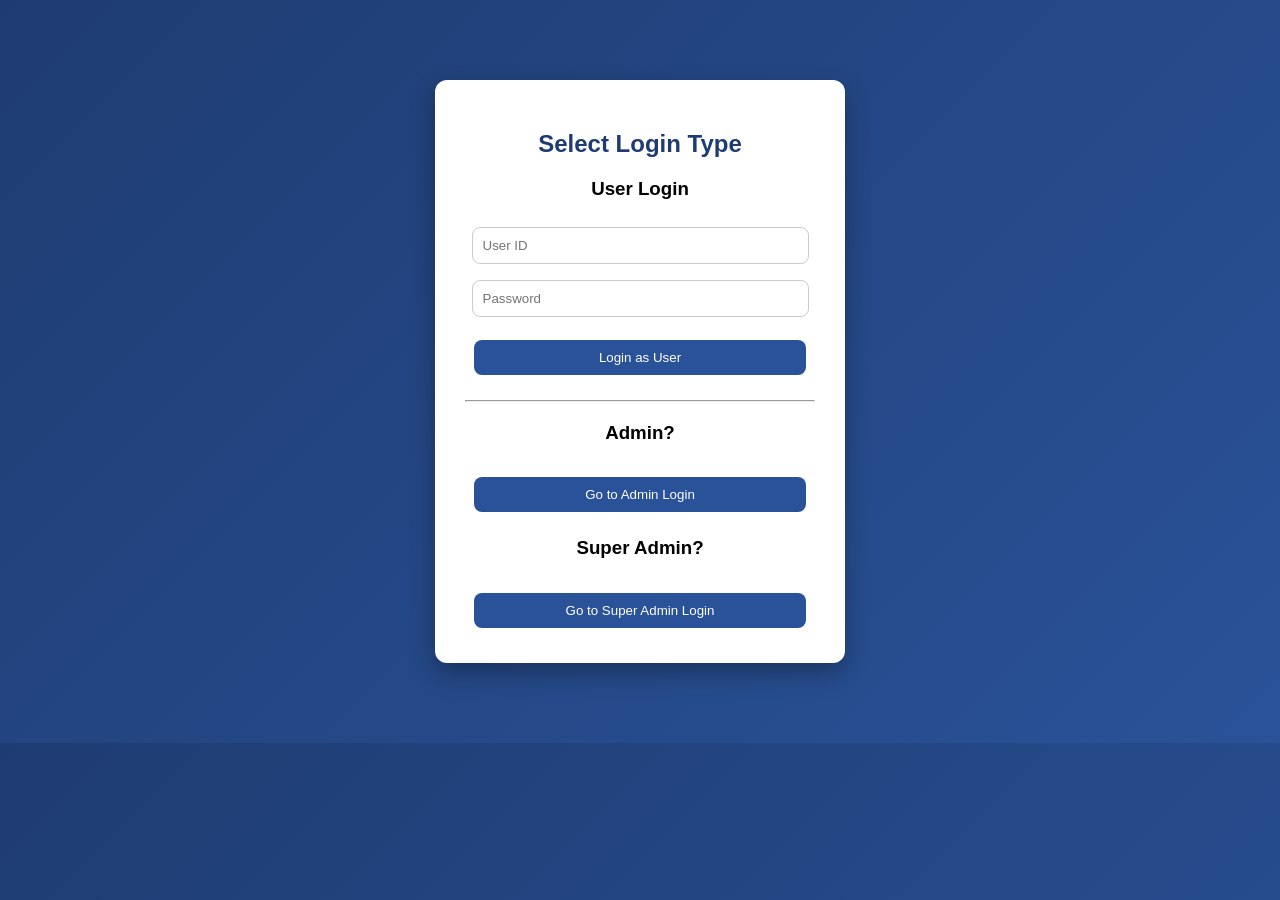
<file: index.html>
<!DOCTYPE html>
<html>
<head>
    <title>Sea2Screen - Fresh Fish Availablity in Hassan</title>
    <link rel="stylesheet" href="style.css">
</head>
<body>

<header>

    <div class="top-bar">
        <div class="right-section">
<button class="auth-btn" onclick="window.location.href='login.html'">Login</button>
<button class="auth-btn" onclick="window.location.href='signup.html'">Sign Up</button>

            <select id="languageSelect" onchange="changeLanguage()">
                <option value="en">English</option>
                <option value="kn">ಕನ್ನಡ</option>
				<option value="kn">हिन्दी</option>
				<option value="kn">اردو</option>
            </select>

<select id="locationSelect" onchange="filterByLocation()">
    <option value="all">Select Location</option>
    <option value="hassan">Hassan City</option>
    <option value="belur">Belur</option>
    <option value="arsikere">Arsikere</option>
    <option value="channarayapatna">Channarayapatna</option>
    <option value="holenarasipura">Holenarasipura</option>
</select>
        </div>
    </div>

<div class="main-header">
    <img src="logo.jpeg" class="logo"  onclick="openLogo()">

    <div class="header-center">
        <h1 id="title">🐟 Sea2Screen</h1>
        <p id="tagline">Fresh Fish Availability in Hassan</p>
    </div>

    <!-- PROFILE ICON -->
    <span class="home-link" onclick="goHome()">Home</span>
 <div class="profile-box" id="profileBox" onclick="goToProfile()">
    <span id="profileLetter"></span>
    <small id="profileRole"></small>
</div>
        <span id="profileLetter"></span>
    </div>
</div>

</header>
<!-- POPUP LOGO -->
<div id="logoPopup" class="logo-popup">
    <span class="close-btn" onclick="closeLogo()">❌</span>
    <img src="logo.jpeg" class="big-logo">
</div>

<div class="main-content">

    <h2 class="section-title">Popular Fresh Fish Availability in Hassan</h2>

    <!-- FILTER -->
    <div class="filter-bar">

        <div class="filter-item">
            <label>Sort:</label>
           <select id="sortSelect" onchange="applySort()">
    <option value="all">All Products</option>
    <option value="new">New Arrival</option>
    <option value="top">Top Rated</option>
    <option value="priceLow">Price Low → High</option>
    <option value="priceHigh">Price High → Low</option>
    <option value="fish">Fish</option>
    <option value="crabs">Crabs</option>
    <option value="stalls">Stalls</option>
</select>
        </div>

        <div class="filter-item">
            <label><input type="checkbox" id="topRated"> Top Rated</label>
        </div>

        <div class="filter-item">
            <label>Rating:</label>
            <select id="ratingSelect">
                <option value="0">Any</option>
                <option value="3.5">3.5+</option>
                <option value="4.0">4.0+</option>
                <option value="4.5">4.5+</option>
            </select>
        </div>

        <button onclick="applyAllFilters()" class="filter-btn">Apply</button>

    </div>

    <!-- SEARCH -->
    <div class="search-box">
        <div class="search-modern">
            <input type="text" id="search" placeholder="Search fish..." oninput="toggleClear()">
            <span class="clear" onclick="clearSearch()">✖</span>
          <span class="mic" onclick="startVoice()">
    <span class="mic-circle"></span>
	<p id="noResult" style="display:none;">❌ No results found</p>
</span>

            <span class="search-icon" onclick="searchFish()">🔍</span>
        </div>
    </div>

    <!-- LISTINGS -->
    <div id="listings" class="listings">

        <!-- CARD 1 -->
	<div class="card" data-id="hassan_fish_market" data-location="hassan" data-rating="4.3" data-popularity="85" data-distance="2"  onclick="openStall('hassan_fish_market')">
            <img src="hassan_fish_market.jpeg">
            <h2>Hassan Fish Market</h2>
            <p>📍 Near City Market</p>
            <p>⭐ 4.3</p>
	   <p class="open">🟢 Open until 8:00 PM</p>
            <p>📞 <a href="tel:+919876543210">Call</a></p>

            <a href="https://www.google.com/maps/search/?api=1&query=Hassan+City+Market" target="_blank">📍 Map</a>

            <a href="https://wa.me/919876543210" target="_blank">
                <button class="order-btn">WhatsApp</button>
            </a>
        </div>

        <!-- CARD 2 -->
	<div class="card" data-id="malnad_fish_center" data-location="hassan" data-rating="4.5" data-popularity="85" data-distance="2" onclick="openStall('malnad_fish_center')">
            <img src="malnad_fish_center.jpeg">
            <h2>Malnad Fish Center</h2>
            <p>📍 Vidyanagar</p>
            <p>⭐ 4.5</p>
	   <p class="open">🟢 Open until 7:00 PM</p>
            <p>📞 <a href="tel:+919812345678">Call</a></p>

            <a href="https://www.google.com/maps/search/?api=1&query=Vidyanagar+Hassan" target="_blank">📍 Map</a>

            <a href="https://wa.me/919812345678" target="_blank">
                <button class="order-btn">WhatsApp</button>
            </a>
        </div>

        <!-- CARD 3 -->
<div class="card" data-id="fishermans_choice" data-location="hassan" data-rating="4.7" data-popularity="85" data-distance="2" onclick="openStall('fishermans_choice')">
            <img src="fishermans_choice.jpeg">
            <h2>Fisherman’s Choice</h2>
            <p>📍 Bangalore Road</p>
            <p>⭐ 4.7</p>
	    <p class="open">🟢 Open until 10:00 PM</p>
            <p>📞 <a href="tel:+919900112233">Call</a></p>

            <a href="https://www.google.com/maps/search/?api=1&query=Bangalore+Road+Hassan" target="_blank">📍 Map</a>

            <a href="https://wa.me/919900112233" target="_blank">
                <button class="order-btn">WhatsApp</button>
            </a>
        </div>

	  <!-- CARD 4 -->
<div class="card" data-id="img1"  data-location="hassan" data-rating="3.5" data-popularity="85" data-distance="2" onclick="openStall('imag1')">
            <img src="img1.png">
            <h2>Manglore Fish</h2>
            <p>📍 KR Puram Hassan, Hassan+</p>
            <p>⭐ 3.5</p>
	    <p class="open">🟢 Open until 9:30 PM</p>
            <p>📞 <a href="tel:+919900112233">Call</a></p>

            <a href="https://www.google.com/maps/search/?api=1&query=Bangalore+Road+Hassan" target="_blank">📍 Map</a>

            <a href="https://wa.me/919900112233" target="_blank">
                <button class="order-btn">WhatsApp</button>
            </a>
        </div>

	  <!-- CARD 3 -->
<div class="card" data-id="m_a_r_sea_food"  data-location="hassan" data-rating="4.0" data-popularity="85" data-distance="2" onclick="openStall('m_a_r_sea_food')">
            <img src="m_a_r_sea_food.jpeg">
            <h2>Manglore A R see fish</h2>
            <p>📍 Sampige Road Hassan, Hassan</p>
            <p>⭐ 4.0</p>
	    <p class="open">🟢 Open until 9:00 PM</p>
            <p>📞 <a href="tel:+919900112233">Call</a></p>

            <a href="https://www.google.com/maps/search/?api=1&query=Bangalore+Road+Hassan" target="_blank">📍 Map</a>

            <a href="https://wa.me/919900112233" target="_blank">
                <button class="order-btn">WhatsApp</button>
            </a>
        </div>

	  <!-- CARD 5 -->
<div class="card" data-id="fish_hunters"  data-location="hassan" data-rating="5.0" data-popularity="85" data-distance="2" onclick="openStall('fish_hunters')">
            <img src="fish_hunters.jpeg">
            <h2>Fish Hunters</h2>
            <p>📍 MG Road Hassan, Hassan</p>
            <p>⭐ 5.0 </p>
	<p class="open">🟢 Open until 8:00 PM</p>
            <p>📞 <a href="tel:+919900112233">Call</a></p>

            <a href="https://www.google.com/maps/search/?api=1&query=Bangalore+Road+Hassan" target="_blank">📍 Map</a>

            <a href="https://wa.me/919900112233" target="_blank">
                <button class="order-btn">WhatsApp</button>
            </a>
        </div>
	  <!-- CARD 6 -->

<div class="card" data-id="yagachi_fish_land"  data-location="hassan" data-rating="4.2" data-popularity="85" data-distance="2" onclick="openStall('yagachi_fish_land')">
            <img src="yagachi_fish_land.jpeg">
            <h2>Yagachi Fsh Land</h2>
            <p>📍 Kandali, Hassan</p>
            <p>⭐ 4.2 </p>
	   <p class="open">🟢 Open until 11:00 PM</p>
            <p>📞 <a href="tel:+919900112233">Call</a></p>

            <a href="https://www.google.com/maps/search/?api=1&query=Bangalore+Road+Hassan" target="_blank">📍 Map</a>

            <a href="https://wa.me/919900112233" target="_blank">
                <button class="order-btn">WhatsApp</button>
            </a>
        </div>

	  <!-- CARD 7 -->
<div class="card" data-id="fresh_fish_center"  data-location="hassan" data-rating="4.0" data-popularity="85" data-distance="2" onclick="openStall('fresh_fish_center')">      
      <img src="fresh_fish_center.jpeg">
            <h2>Sham Fish Center</h2>
            <p>📍 Vidhya Nagar, Hassan</p>
            <p>⭐ 4.0 </p>
	   <p class="open">🟢 Open until 11:30 PM</p>
            <p>📞 <a href="tel:+919900112233">Call</a></p>

            <a href="https://www.google.com/maps/search/?api=1&query=Bangalore+Road+Hassan" target="_blank">📍 Map</a>

            <a href="https://wa.me/919900112233" target="_blank">
                <button class="order-btn">WhatsApp</button>
            </a>
        </div>
	  <!-- CARD 8 -->

<div class="card" data-id="manglore_fresh_fish_center"  data-location="hassan" data-rating="3.9" data-popularity="85" data-distance="2" onclick="openStall('manglore_fresh_fish_center')">
            <img src="manglore_fresh_fish_center.jpeg">
            <h2>Manglore Fresh Fish Center</h2>
            <p>📍 Salgame Road, Hassan</p>
            <p>⭐ 3.9 </p>
	   <p class="open">🟢 Open until 9:00 PM</p>
            <p>📞 <a href="tel:+917204875760">Call</a></p>

            <a href="https://www.google.com/maps/search/?api=1&query=Bangalore+Road+Hassan" target="_blank">📍 Map</a>

            <a href="https://wa.me/917204875760" target="_blank">
                <button class="order-btn">WhatsApp</button>
            </a>
        </div>
        <!-- CARD 9 -->
<div class="card" data-id="ahamad_manglore_sea_fish"  data-location="hassan" data-rating="3.6" data-popularity="85" data-distance="2" onclick="openStall('ahamad_manglore_sea_fish')">
            <img src="ahamad_manglore_sea_fish.jpeg">
            <h2>Ahad Manglore Sea Fish</h2>
            <p>📍 goruru road, Hassan</p>
            <p>⭐ 3.6 </p>
	    <p class="open">🟢 Open until 8:00 PM</p>
            <p>📞 <a href="tel:+919876543210">Call</a></p>

            <a href="https://www.google.com/maps/search/?api=1&query=Hassan+City+Market" target="_blank">📍 Map</a>

            <a href="https://wa.me/919876543210" target="_blank">
                <button class="order-btn">WhatsApp</button>
            </a>
        </div>
    </div>

</div>

<footer>
    <p>© 2026 Sea2Screen</p>
</footer>

<script src="script.js"></script>
<script>
let user = localStorage.getItem("isLoggedIn");
let admin = localStorage.getItem("adminLoggedIn");
let superadmin = localStorage.getItem("superAdminLoggedIn"); // ✅ FIXED

if (user !== "true" && admin !== "true" && superadmin !== "true") {
    alert("Please login first ❌");
    window.location.href = "login.html";
}
</script>
</body>
</html>
</file>
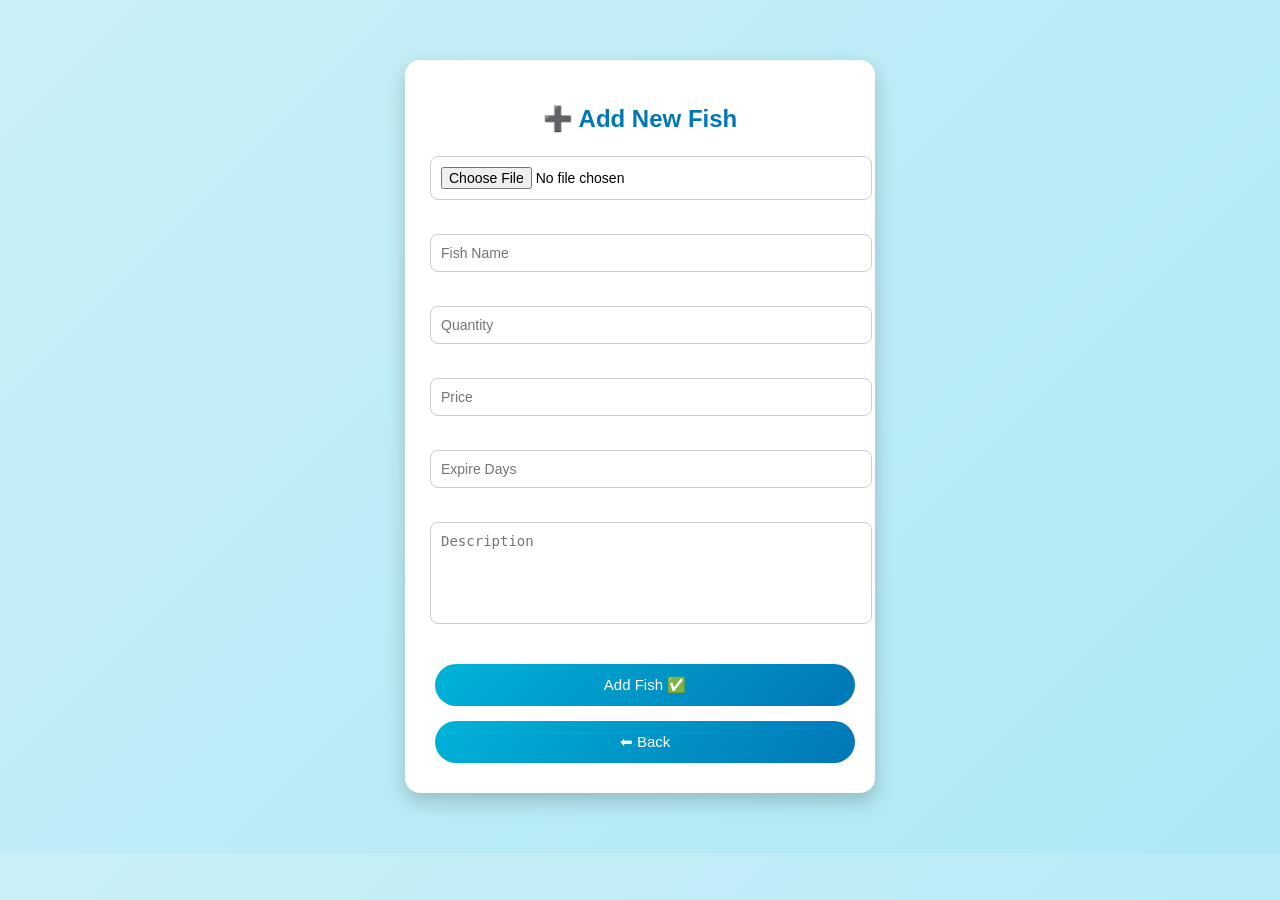
<file: addFish.html>
<!DOCTYPE html>
<html>
<head>
    <title>Add Fish</title>
	<link rel="stylesheet" href="style.css">
</head>
<body class="add-fish-page">
<div class="add-container">

<h2>➕ Add New Fish</h2>

<input type="file" id="fishImg"><br><br>
<input type="text" id="fishName" placeholder="Fish Name"><br><br>
<input type="text" id="fishQty" placeholder="Quantity"><br><br>
<input type="text" id="fishPrice" placeholder="Price"><br><br>
<input type="text" id="fishExpire" placeholder="Expire Days"><br><br>
<textarea id="fishDesc" placeholder="Description"></textarea><br><br>

<button onclick="addFish()">Add Fish ✅</button>
<button onclick="goBack()">⬅ Back</button>
</div>
<script src="addFish.js"></script>

</body>
</html>
</file>
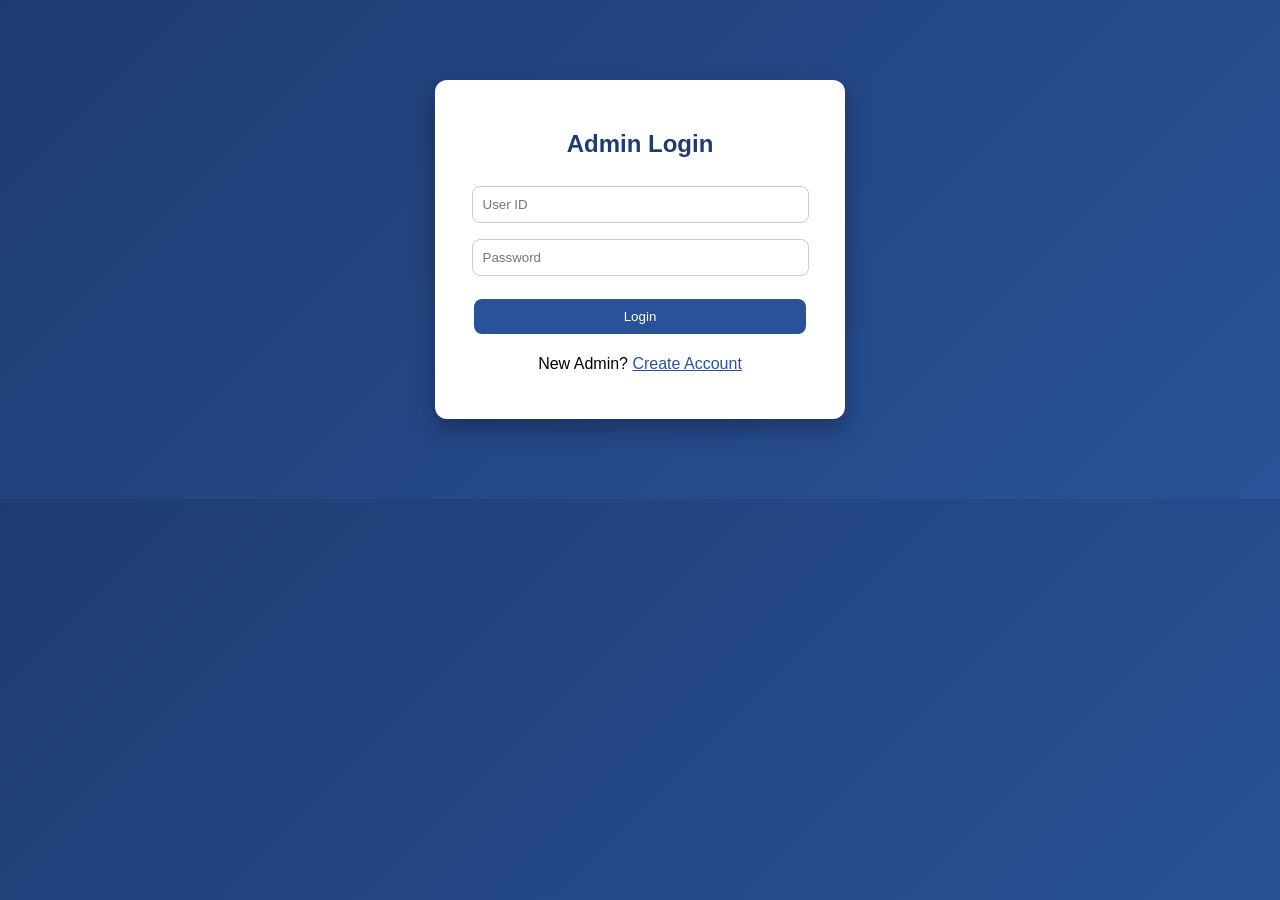
<file: admin_dashboard.html>
<!DOCTYPE html>
<html>
<head>
    <title>Admin Dashboard</title>
    <link rel="stylesheet" href="style.css">
</head>
<body class="admin-page">

<h2 style="text-align:center; color:white;">Admin Dashboard</h2>
<div class="admin-profile">
    <div class="admin-circle" id="adminCircle"></div>
    <h3 id="adminName"></h3>
</div>
<div id="adminDetails"></div>

<button class="logout-btn" onclick="logout()">Logout</button>
<button onclick="goHome()" style="margin-top:10px;">Go to Home 🐟</button>
<button onclick="goToManage()">Manage Stalls 🛠️</button>

<script>
if (localStorage.getItem("adminLoggedIn") !== "true") {
    alert("Login first ❌");
    window.location.href = "admin_login.html";
}

let user = localStorage.getItem("adminUser");
let admin = JSON.parse(localStorage.getItem("admin_" + user));

// ✅ PROFILE LETTER
let firstLetter = user.charAt(0).toUpperCase();
document.getElementById("adminCircle").innerText = firstLetter;

// ✅ FULL NAME
document.getElementById("adminName").innerText = user;

// ✅ DETAILS
document.getElementById("adminDetails").innerHTML = `
    <p><b>Email:</b> ${admin.email}</p>
    <p><b>Phone:</b> ${admin.phone}</p>
    <p><b>Address:</b> ${admin.address}</p>
    <p><b>License:</b> ${admin.license}</p>
`;
function logout() {
    localStorage.removeItem("adminLoggedIn");
    window.location.href = "admin_login.html";
}
function goHome() {
    window.location.href = "index.html";
}

function goToManage() {
    window.location.href = "manage_stalls.html";
}
</script>

</body>
</html>
</file>
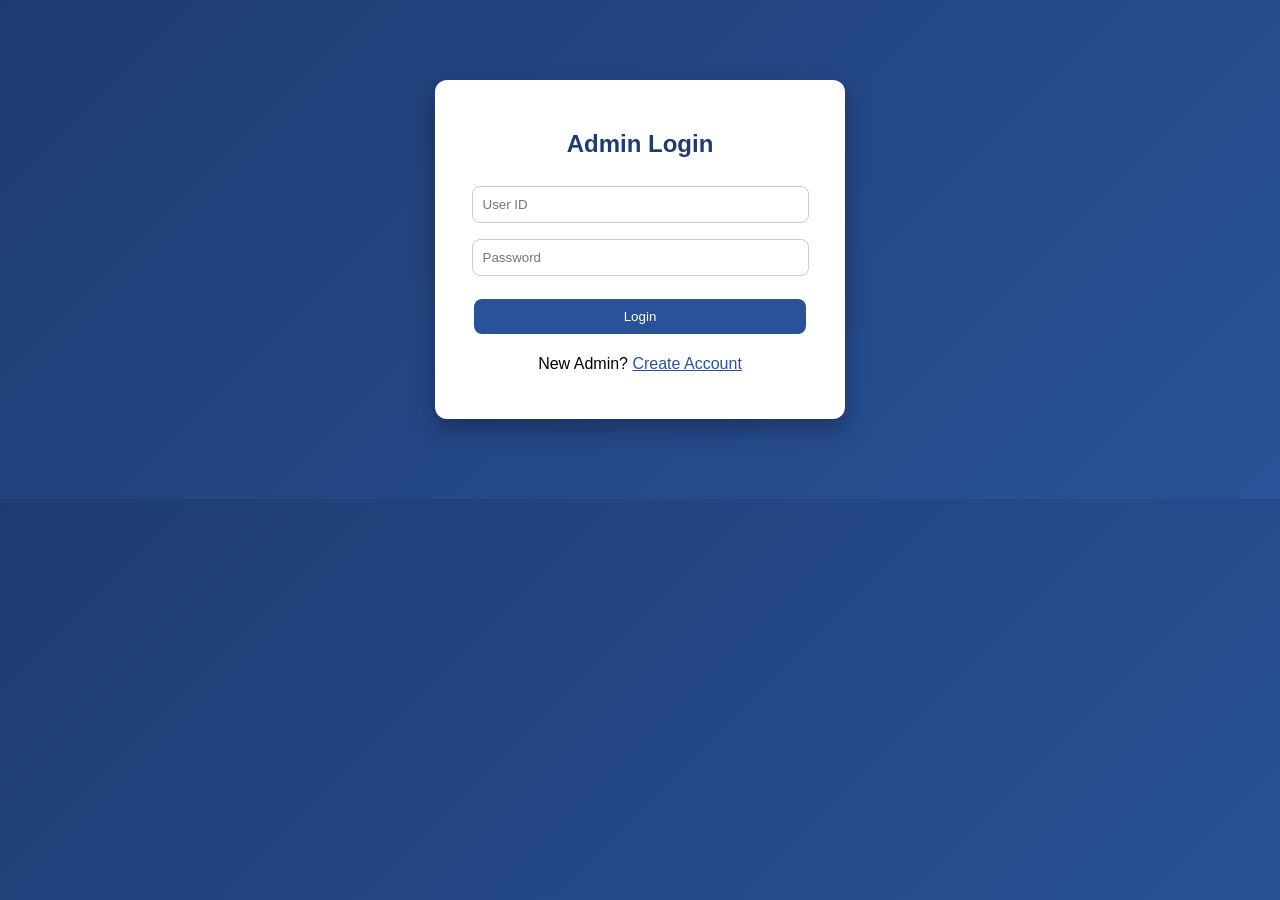
<file: admin_login.html>
<!DOCTYPE html>
<html>
<head>
    <title>Admin Login</title>
    <link rel="stylesheet" href="style.css">
</head>
<body class="admin-page">

<div class="container">

<h2>Admin Login</h2>

<input type="text" id="loginUser" placeholder="User ID">
<input type="password" id="loginPass" placeholder="Password">

<button onclick="loginAdmin()">Login</button>

<p>New Admin? <a href="admin_signup.html">Create Account</a></p>

</div>

<script>
function loginAdmin() {
    let user = document.getElementById("loginUser").value;
    let pass = document.getElementById("loginPass").value;

    let data = localStorage.getItem("admin_" + user);

    if (!data) {
        if (confirm("User not found ❌\nCreate account?")) {
            window.location.href = "admin_signup.html";
        }
        return;
    }

    let admin = JSON.parse(data);

    if (admin.password === pass) {
        localStorage.setItem("adminLoggedIn", "true");
        localStorage.setItem("adminUser", user);

        alert("Login successful ✅");
        window.location.href = "admin_dashboard.html";
    } else {
        alert("Wrong password ❌");
    }
}
</script>

</body>
</html>
</file>
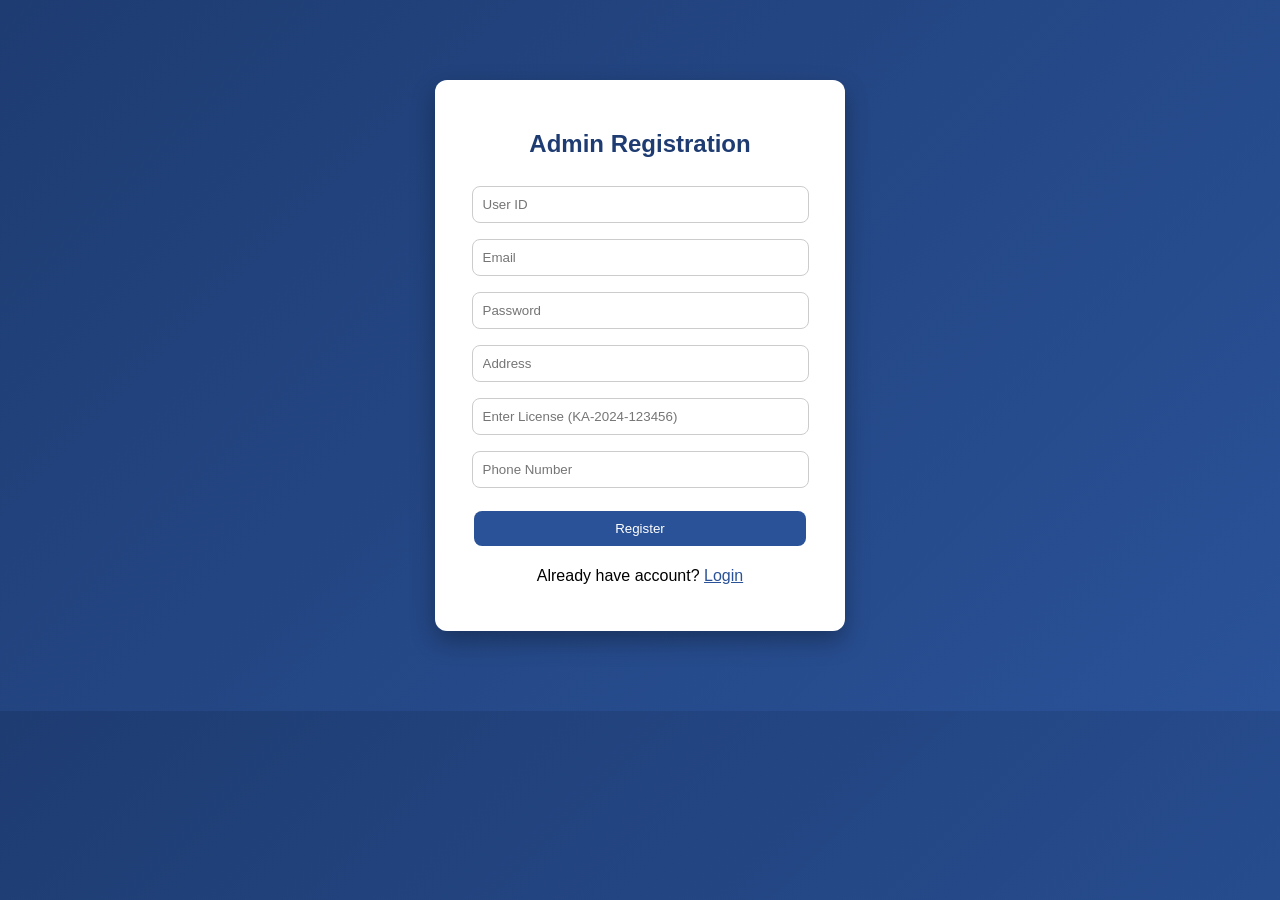
<file: admin_signup.html>
<!DOCTYPE html>
<html>
<head>
    <title>Admin Signup</title>
    <link rel="stylesheet" href="style.css">
</head>
<body class="admin-page">

<div class="container">

<h2>Admin Registration</h2>

<input type="text" id="userId" placeholder="User ID">
<input type="email" id="email" placeholder="Email">
<input type="password" id="password" placeholder="Password">
<input type="text" id="address" placeholder="Address">
<input type="text" id="license" placeholder="Enter License (KA-2024-123456)">
<input type="text" id="phone" placeholder="Phone Number">

<button onclick="registerAdmin()">Register</button>

<p>Already have account? <a href="admin_login.html">Login</a></p>

</div>

<script>
function validateLicense(license) {
    // KA-2024-123456 format
    let pattern = /^[A-Z]{2}-\d{4}-\d{6}$/;
    return pattern.test(license);
}

function isDuplicateLicense(license) {

    for (let key in localStorage) {

        if (key.startsWith("admin_")) {
            let admin = JSON.parse(localStorage.getItem(key));

            if (admin && admin.license === license) {
                return true;
            }
        }
    }

    return false;
}

function registerAdmin() {

    let userId = document.getElementById("userId").value.trim();
    let email = document.getElementById("email").value.trim();
    let password = document.getElementById("password").value.trim();
    let address = document.getElementById("address").value.trim();
    let license = document.getElementById("license").value.trim();
    let phone = document.getElementById("phone").value.trim();

    // ❌ EMPTY CHECK
    if (!userId || !email || !password || !address || !license || !phone) {
        alert("Please fill all fields ❌");
        return;
    }

    // ❌ LICENSE FORMAT CHECK
    if (!validateLicense(license)) {
        alert("Invalid License ❌\nFormat: KA-2024-123456");
        return;
    }

    // ❌ DUPLICATE LICENSE
    if (isDuplicateLicense(license)) {
        alert("License already exists ❌");
        return;
    }

    let admin = {
        userId,
        email,
        password,
        address,
        license,
        phone
    };

    localStorage.setItem("admin_" + userId, JSON.stringify(admin));

    alert("Registered Successfully ✅");
    window.location.href = "admin_login.html";
}
</script>
</body>
</html>
</file>
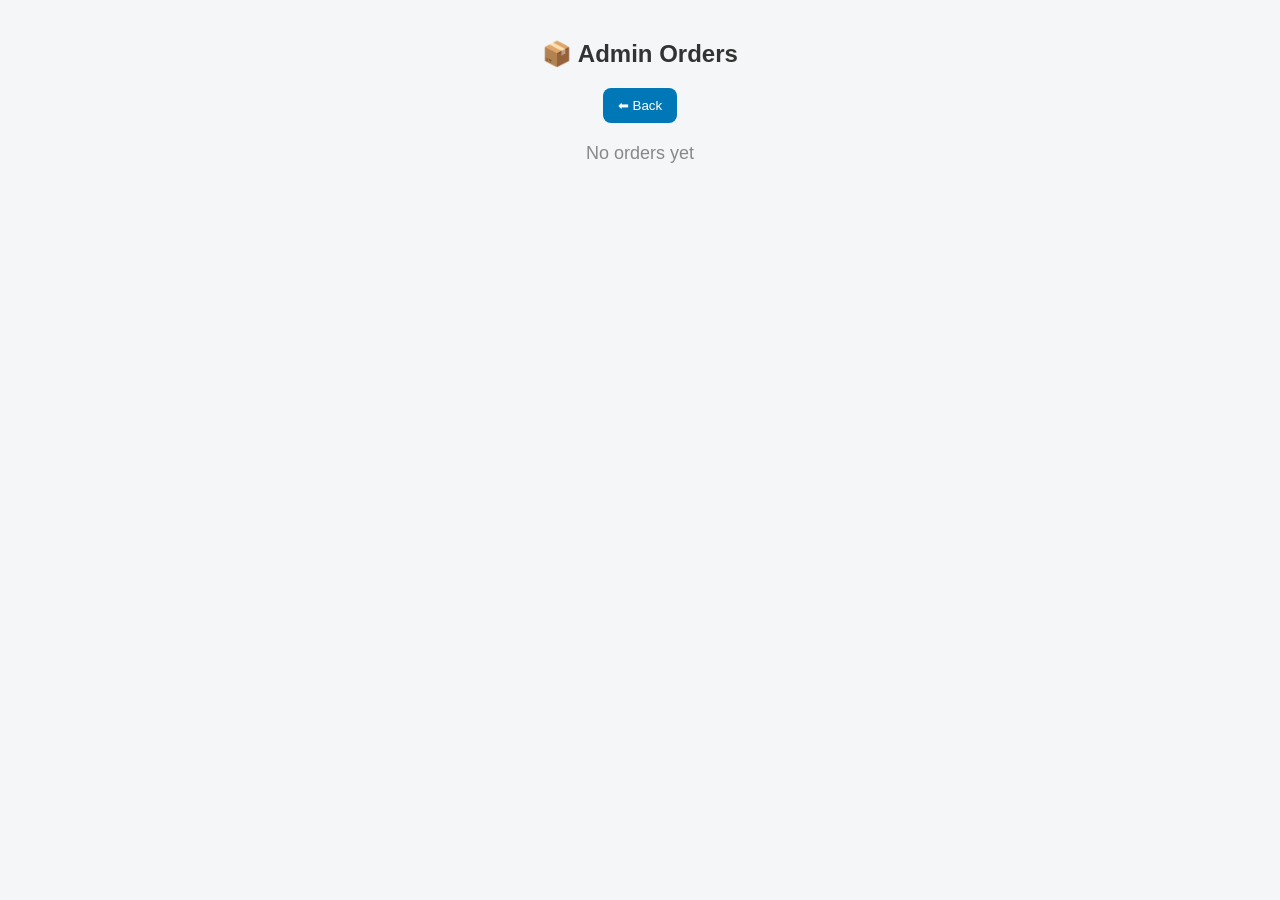
<file: adminOrders.html>
<!DOCTYPE html>
<html>
<head>
    <title>Admin Orders</title>
	<style>
       /* 🌐 COMMON BODY */
body {
font-family: Arial, sans-serif;
background: #f4f6f8;
margin: 0;
padding: 20px;
}

/* 🏷 PAGE TITLE */
h2 {
text-align: center;
color: #333;
margin-bottom: 20px;
}

/* 📦 ORDER CARD (COMMON FOR BOTH) */
.order-card {
background: #ffffff;
padding: 15px;
margin: 15px auto;
border-radius: 12px;
max-width: 500px;
box-shadow: 0 4px 10px rgba(0,0,0,0.1);
transition: transform 0.2s ease;
}

.order-card:hover {
transform: scale(1.02);
}

/* 🐟 ITEM TEXT */
.order-card p {
margin: 6px 0;
color: #444;
}

/* 👤 USER NAME (ADMIN PAGE) */
.order-user {
font-weight: bold;
color: #0077b6;
}

/* 📌 STATUS COMMON */
.status {
font-weight: bold;
margin-top: 10px;
}

/* ⏳ PENDING */
.status.pending {
color: orange;
}

/* ✅ CONFIRMED */
.status.confirmed {
color: green;
}

/* ❌ REJECTED (future use) */
.status.rejected {
color: red;
}

/* 🔘 BUTTONS */
button {
padding: 8px 12px;
border: none;
border-radius: 6px;
cursor: pointer;
margin-top: 10px;
}

/* ✅ CONFIRM BUTTON */
.confirm-btn {
background: #28a745;
color: white;
}

.confirm-btn:hover {
background: #218838;
}

/* ❌ REJECT BUTTON (optional future) */
.reject-btn {
background: #dc3545;
color: white;
}

.reject-btn:hover {
background: #c82333;
}

/* 📭 EMPTY MESSAGE */
.empty-msg {
text-align: center;
font-size: 18px;
color: #888;
}

.back-btn {
    display: block;
    margin: 10px auto 20px auto;
    padding: 10px 15px;
    background: #0077b6;
    color: white;
    border: none;
    border-radius: 8px;
    cursor: pointer;
}

.back-btn:hover {
    background: #023e8a;
}
    </style>
</head>
<body>

<h2>📦 Admin Orders</h2>
	<button class="back-btn" onclick="goBack()">⬅ Back</button>
<div id="ordersContainer"></div>

<script src="adminOrders.js"></script>

</body>
</html>
</file>
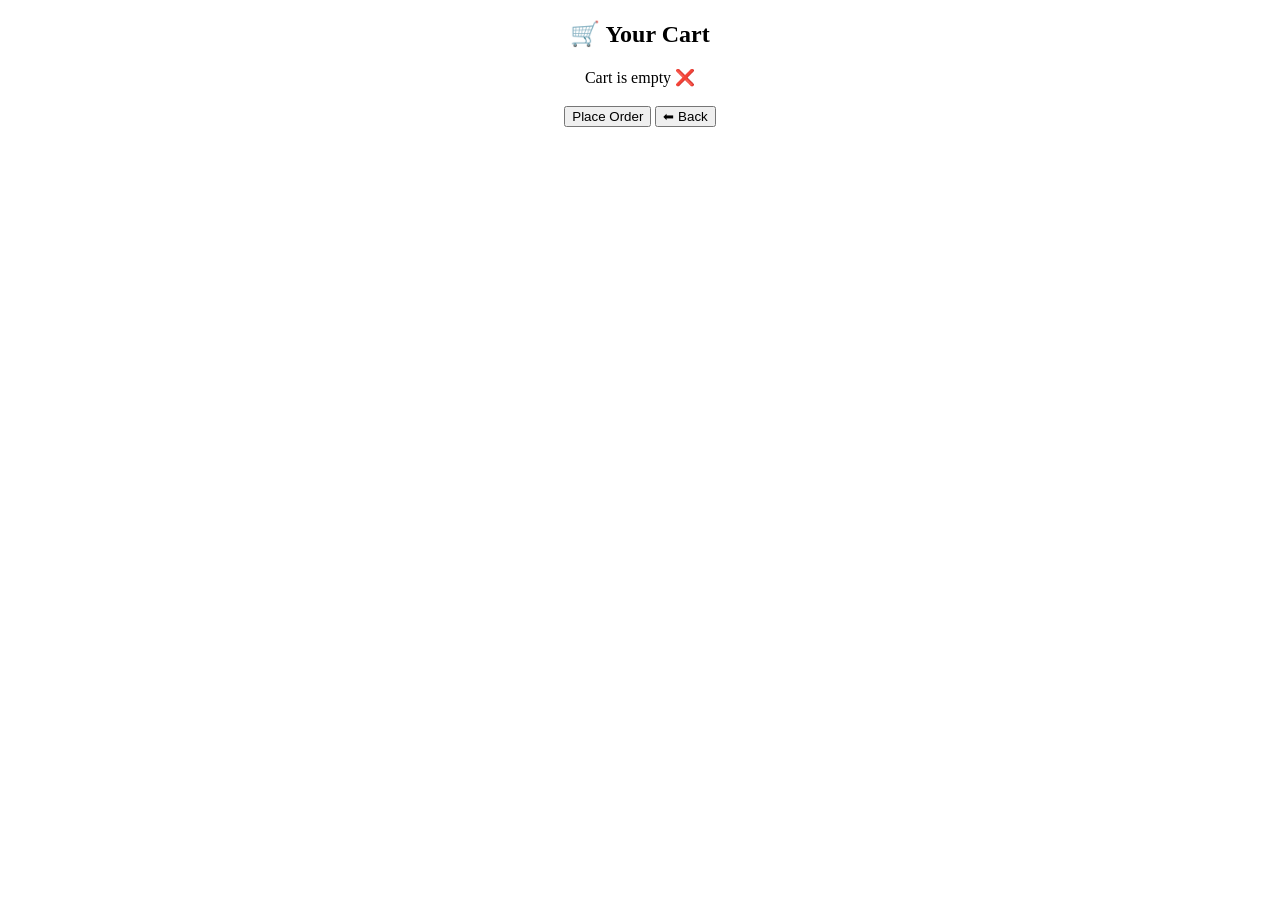
<file: cart.html>
<!DOCTYPE html>
<html>
<head>
    <title>Your Cart</title>
</head>
<body>

<h2 style="text-align:center;">🛒 Your Cart</h2>

<div id="cartContainer"></div>

<h3 id="totalPrice" style="text-align:center;"></h3>

<div style="text-align:center;">
    <button onclick="placeOrder()">Place Order</button>
    <button onclick="goBack()">⬅ Back</button>
</div>

<script src="cart.js"></script>

</body>
</html>
</file>
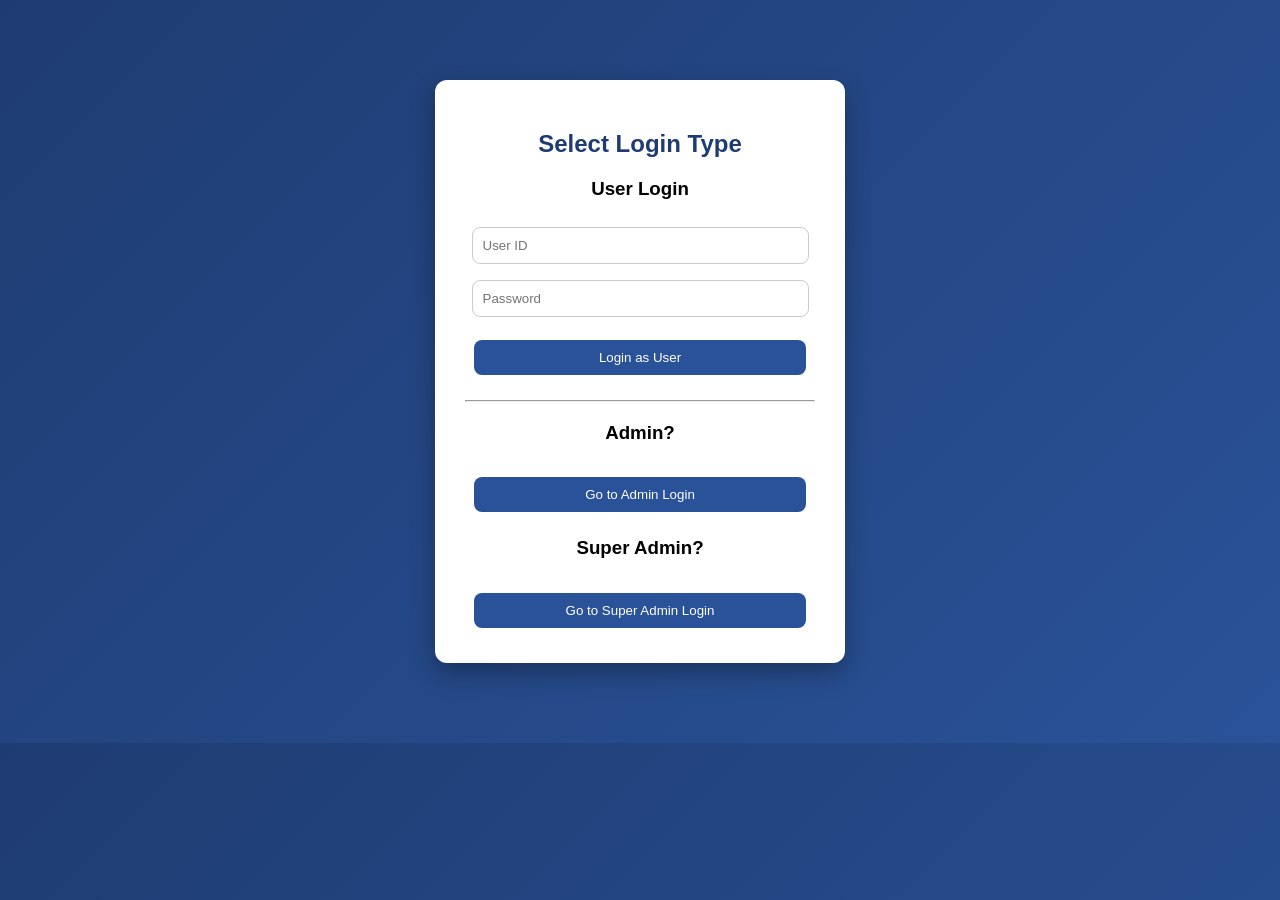
<file: login.html>
<!DOCTYPE html>
<html>
<head>
    <title>Login Selection</title>
    <link rel="stylesheet" href="style.css">
</head>
<body class="admin-page">

<div class="container">

    <h2>Select Login Type</h2>

    <!-- USER LOGIN -->
    <div id="userLoginBox">
        <h3>User Login</h3>

        <input type="text" id="userId" placeholder="User ID">
        <input type="password" id="password" placeholder="Password">

        <button onclick="loginUser()">Login as User</button>
    </div>

    <hr style="margin:20px 0;">

    <!-- ADMIN OPTION -->
    <div>
        <h3>Admin?</h3>
        <button onclick="goAdmin()">Go to Admin Login</button>
    </div>

    <!-- SUPER ADMIN OPTION -->
<div style="margin-top:20px;">
    <h3>Super Admin?</h3>
    <button onclick="goSuperAdmin()">Go to Super Admin Login</button>
</div>

</div>

<script>
function loginUser() {
    let user = document.getElementById("userId").value.trim();
    let pass = document.getElementById("password").value.trim();

    if (user && pass) {

        // ✅ CLEAR OLD SESSIONS
        localStorage.removeItem("adminLoggedIn");
        localStorage.removeItem("superAdminLoggedIn");

        localStorage.setItem("isLoggedIn", "true");

        // 🔥 👉 ADD HERE (IMPORTANT FIX)
        localStorage.setItem("username", user.toLowerCase().trim());

        localStorage.setItem("loginType", "user");

        alert("User login successful ✅");
        window.location.href = "index.html";
    } else {
        alert("Enter details ❌");
    }
}
function goAdmin() {
    localStorage.removeItem("isLoggedIn");
    localStorage.removeItem("superAdminLoggedIn");

    localStorage.setItem("loginType", "admin");
    window.location.href = "admin_login.html";
}

function goSuperAdmin() {
    localStorage.removeItem("isLoggedIn");
    localStorage.removeItem("adminLoggedIn");

    localStorage.setItem("loginType", "superadmin");
    window.location.href = "super_admin_login.html";
}
</script>

</body>
</html>
</file>
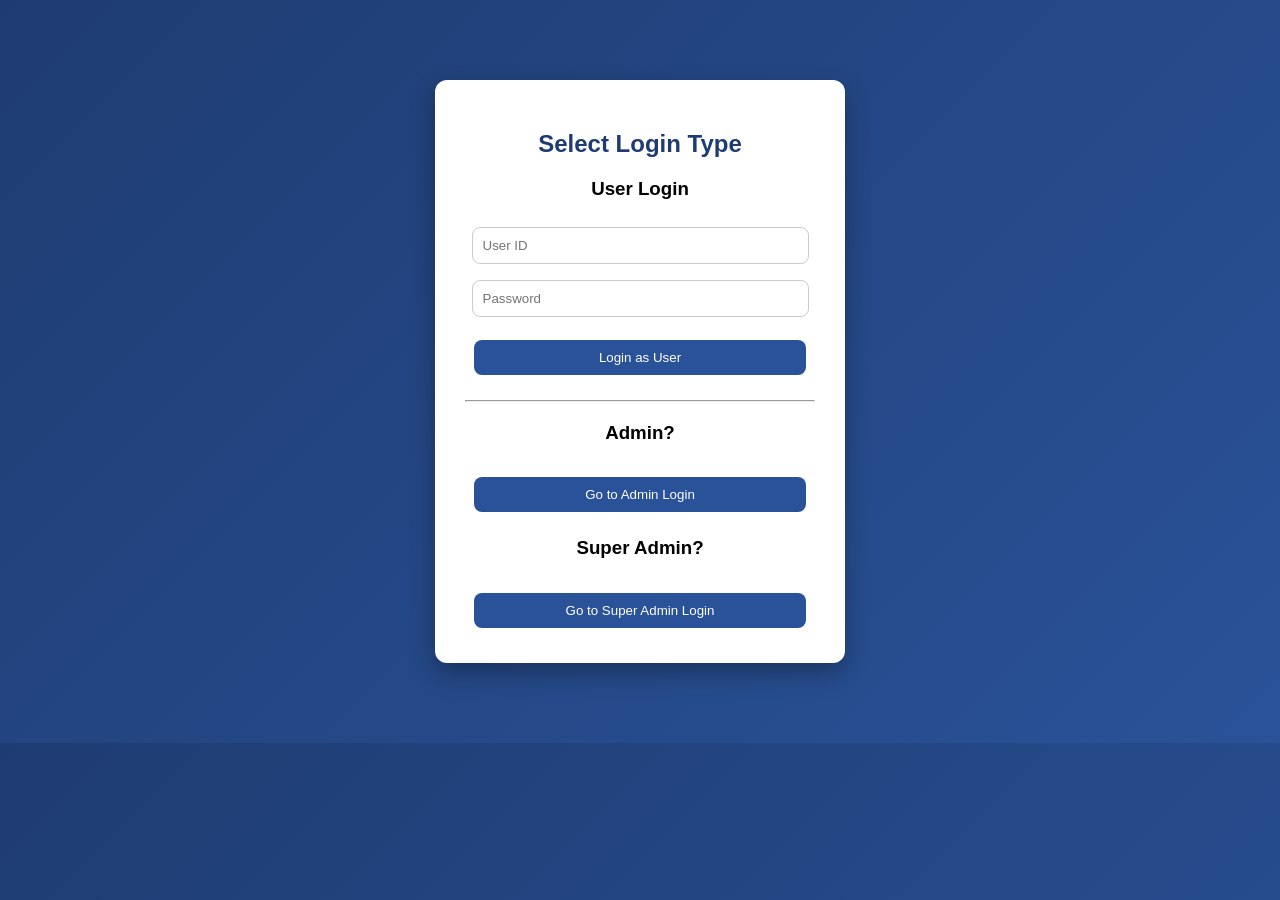
<file: manage_stalls.html>
<!DOCTYPE html>
<html>
<head>
    <title>Manage Stalls</title>
    <link rel="stylesheet" href="style.css">
</head>
<body class="admin-page">

<div class="container">
    <h2>Manage Stall</h2>

    <input type="text" id="stallName" placeholder="Stall Name">
    <input type="text" id="location" placeholder="Location">
    <input type="number" id="price" placeholder="Price">

    <input type="text" id="closeTime" placeholder="Closing Time (Open Until)">
    <input type="text" id="phone" placeholder="Phone Number">
    <input type="text" id="map" placeholder="Google Map Link">
    <input type="text" id="whatsapp" placeholder="WhatsApp Number">

    <!-- IMAGE -->
    <input type="file" id="imageInput" onchange="previewImage()">
    <img id="preview" style="width:100px; display:none; margin-top:10px;">

    <button onclick="saveStall()">Save / Update Stall</button>
    <button onclick="clearForm()" style="background:gray;">Clear</button>
    <button onclick="goHome()" style="background:green;">Go Home 🐟</button>

</div>

<script>

// 🔐 ADMIN CHECK
let loginType = localStorage.getItem("loginType");

if (
    (loginType === "admin" && localStorage.getItem("adminLoggedIn") !== "true") ||
    (loginType === "superadmin" && localStorage.getItem("superAdminLoggedIn") !== "true") ||
    (loginType !== "admin" && loginType !== "superadmin")
) {
    alert("Access denied ❌");
    window.location.href = "login.html";
}

// ✅ IMAGE PREVIEW
function previewImage() {
    let file = document.getElementById("imageInput").files[0];
    let preview = document.getElementById("preview");

    if (file) {
        let reader = new FileReader();
        reader.onload = function () {
            preview.src = reader.result;
            preview.style.display = "block";
        };
        reader.readAsDataURL(file);
    }
}


// ✅ SAVE / UPDATE STALL (FINAL FIXED)
function saveStall() {

    let name = document.getElementById("stallName").value.trim();

    if (!name) {
        alert("Enter stall name ❌");
        return;
    }

    let file = document.getElementById("imageInput").files[0];
    let saveData = function(imageData) {

        let whatsapp = document.getElementById("whatsapp").value;

        // 🔥 CREATE UNIQUE ID
        let id = name.toLowerCase().replace(/\s+/g, "_");

let stall = {
    id: id,
    name: name,
    location: document.getElementById("location").value.toLowerCase().trim(),

    createdBy: localStorage.getItem("adminUser"), // ✅ ADD THIS

    price: document.getElementById("price").value,
    "open until": document.getElementById("closeTime").value,
    phone: document.getElementById("phone").value,
    map: document.getElementById("map").value,
    whatsapp: whatsapp,
    whatsappLink: whatsapp ? "https://wa.me/" + whatsapp : "",
    image: imageData,
    createdAt: Date.now(),
status: "pending" // 🔥 new field
};
if (!stall.createdBy) {
    stall.createdBy = "admin"; // default fallback
}
        // 🔥 SAVE CORRECTLY
        localStorage.setItem("stall_" + id, JSON.stringify(stall));

        alert("Saved ✅");

        window.location.href = "index.html";
    };

    if (file) {
        let reader = new FileReader();
        reader.onload = function () {
            saveData(reader.result);
        };
        reader.readAsDataURL(file);
    } else {
        alert("Upload image ❌");
    }
}


// ✅ CLEAR FORM
function clearForm() {
    document.getElementById("stallName").value = "";
    document.getElementById("location").value = "";
    document.getElementById("price").value = "";
    document.getElementById("closeTime").value = "";
    document.getElementById("phone").value = "";
    document.getElementById("map").value = "";
    document.getElementById("whatsapp").value = "";
    document.getElementById("imageInput").value = "";
    document.getElementById("preview").style.display = "none";
}


// ✅ GO HOME
function goHome() {
    window.location.href = "index.html";
}

</script>

</body>
</html>
</file>
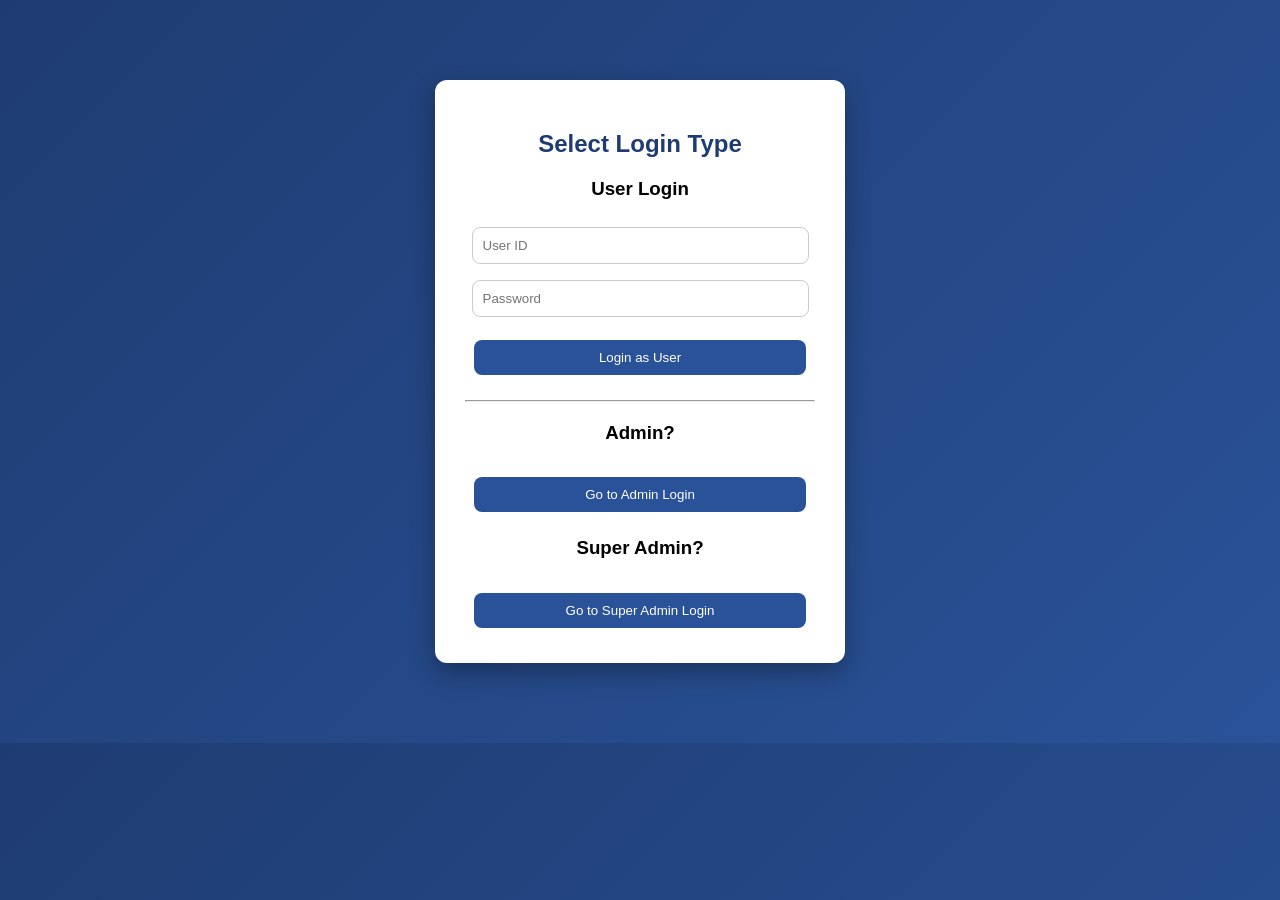
<file: profile.html>
<!DOCTYPE html>
<html>
<head>
    <title>Profile - Sea2Screen</title>
    <link rel="stylesheet" href="style.css">
</head>
<body>

<div class="auth-container">
    <h2>Welcome</h2>

    <div class="profile-circle" id="profileCircle"></div>
    <h2 id="profileName"></h2>

    <p><strong>Email:</strong> <span id="userEmail"></span></p>
    <p><strong>User ID:</strong> <span id="userId"></span></p>

    <!-- ✅ BUTTONS -->
    <button onclick="goHome()">Go to Home 🐟</button>

    <!-- ✅ ADMIN ONLY -->
    <button id="manageBtn" onclick="goToManage()" style="display:none;">
        Manage Stalls 🛠️
    </button>

    <button onclick="logoutUser()" style="background:red; margin-top:10px;">
        Logout 🚪
    </button>
</div>

<script>

// ================= LOGIN CHECK =================
let loginType = localStorage.getItem("loginType");

if (
    (loginType === "user" && localStorage.getItem("isLoggedIn") !== "true") ||
    (loginType === "admin" && localStorage.getItem("adminLoggedIn") !== "true") ||
    (loginType === "superadmin" && localStorage.getItem("superAdminLoggedIn") !== "true") ||
    !loginType
) {
    alert("Please login first ❌");
    window.location.href = "./login.html";
}


// ================= USER =================
if (loginType === "user") {

    let userId = localStorage.getItem("userId");
    let email = localStorage.getItem("email");

    document.getElementById("profileName").innerText = userId;
    document.getElementById("profileCircle").innerText = userId.charAt(0).toUpperCase();

    document.getElementById("userEmail").innerText = email;
    document.getElementById("userId").innerText = userId;
}


// ================= ADMIN =================
else if (loginType === "admin") {

    let adminUser = localStorage.getItem("adminUser");
    let admin = JSON.parse(localStorage.getItem("admin_" + adminUser));

    document.getElementById("profileName").innerText = adminUser;
    document.getElementById("profileCircle").innerText = adminUser.charAt(0).toUpperCase();

    document.getElementById("userEmail").innerText = admin.email;

    document.getElementById("userId").innerHTML = `
        ${adminUser}<br>
        <strong>Phone:</strong> ${admin.phone}<br>
        <strong>Address:</strong> ${admin.address}<br>
        <strong>License:</strong> ${admin.license}
    `;

    // ✅ SHOW ADMIN BUTTON
    document.getElementById("manageBtn").style.display = "block";
}
 // ================= SUPER ADMIN =================
else if (loginType === "superadmin") {

    document.getElementById("profileName").innerText = "Super Admin";
    document.getElementById("profileCircle").innerText = "S";

    document.getElementById("userEmail").innerText = "system@sea2screen.com";
    document.getElementById("userId").innerText = "Full Access Control";

    // show manage button
    document.getElementById("manageBtn").style.display = "block";
}


// ================= FUNCTIONS =================

// ✅ FIXED PATH (WORKS IN MOST CASES)
function goHome() {
    window.location.href = "index.html";
}

function goToManage() {
    window.location.href = "manage_stalls.html";
}

// ✅ SAFE LOGOUT
function logoutUser() {
    localStorage.removeItem("isLoggedIn");
    localStorage.removeItem("adminLoggedIn");
    localStorage.removeItem("superAdminLoggedIn");
    localStorage.removeItem("loginType");

    alert("Logged out successfully ✅");
    window.location.href = "login.html";
}
</script>

</body>
</html>
</file>
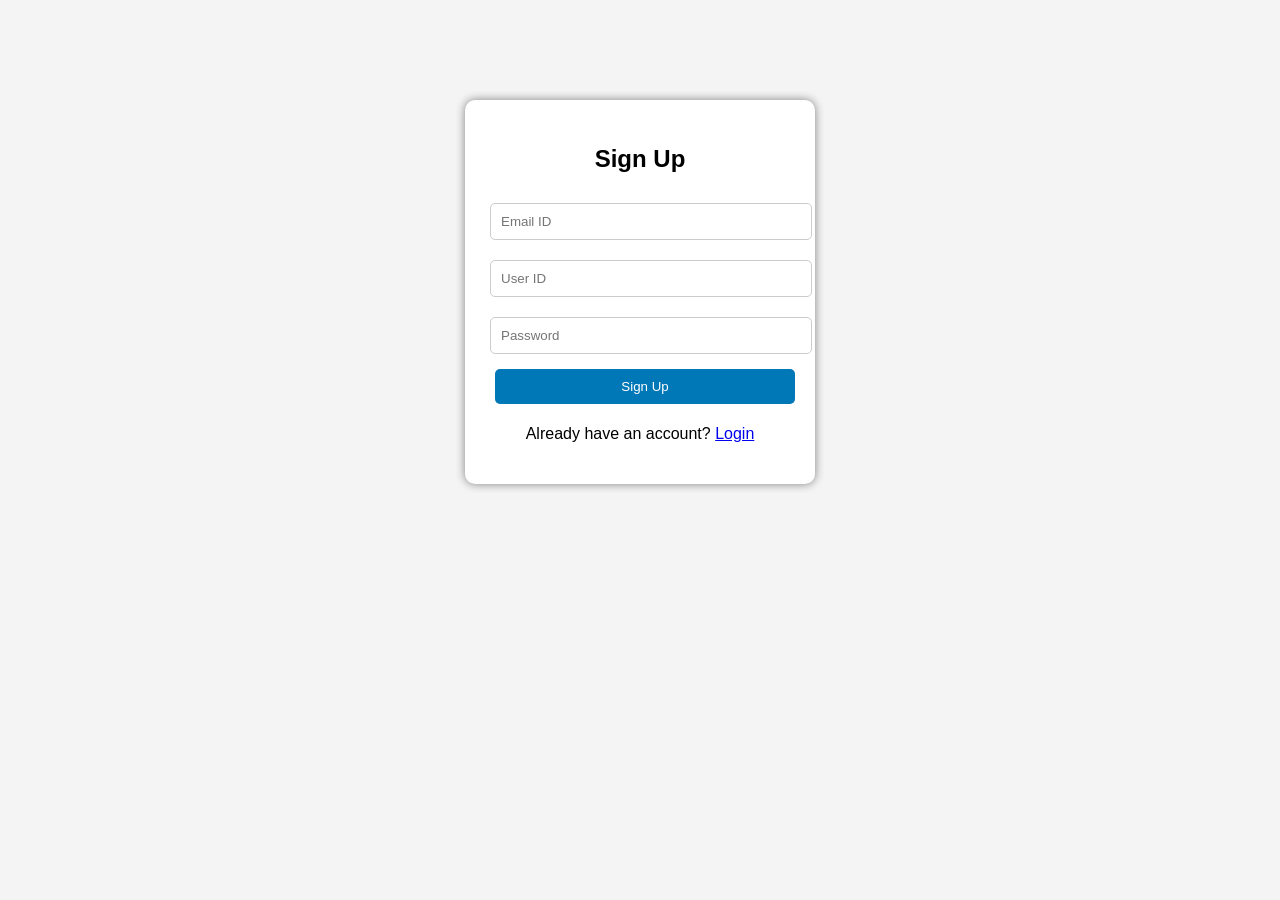
<file: signup.html>
<!DOCTYPE html>
<html>
<head>
    <title>Sign Up - Sea2Screen</title>
    <link rel="stylesheet" href="style.css">
</head>
<body>

<div class="auth-container">
    <h2>Sign Up</h2>

    <form onsubmit="registerUser(event)">
        <input type="email" id="email" placeholder="Email ID" required>
        <input type="text" id="userId" placeholder="User ID" required>
        <input type="password" id="password" placeholder="Password" required>

        <button type="submit">Sign Up</button>
    </form>

    <p>Already have an account? <a href="login.html">Login</a></p>
</div>

<script>
function registerUser(event) {
    event.preventDefault();

    let email = document.getElementById("email").value;
    let userId = document.getElementById("userId").value;
    let password = document.getElementById("password").value;

    localStorage.setItem("email", email);
    localStorage.setItem("userId", userId);
    localStorage.setItem("password", password);

    alert("Registration Successful ✅");
    window.location.href = "login.html";
}
</script>

</body>
</html>
</file>
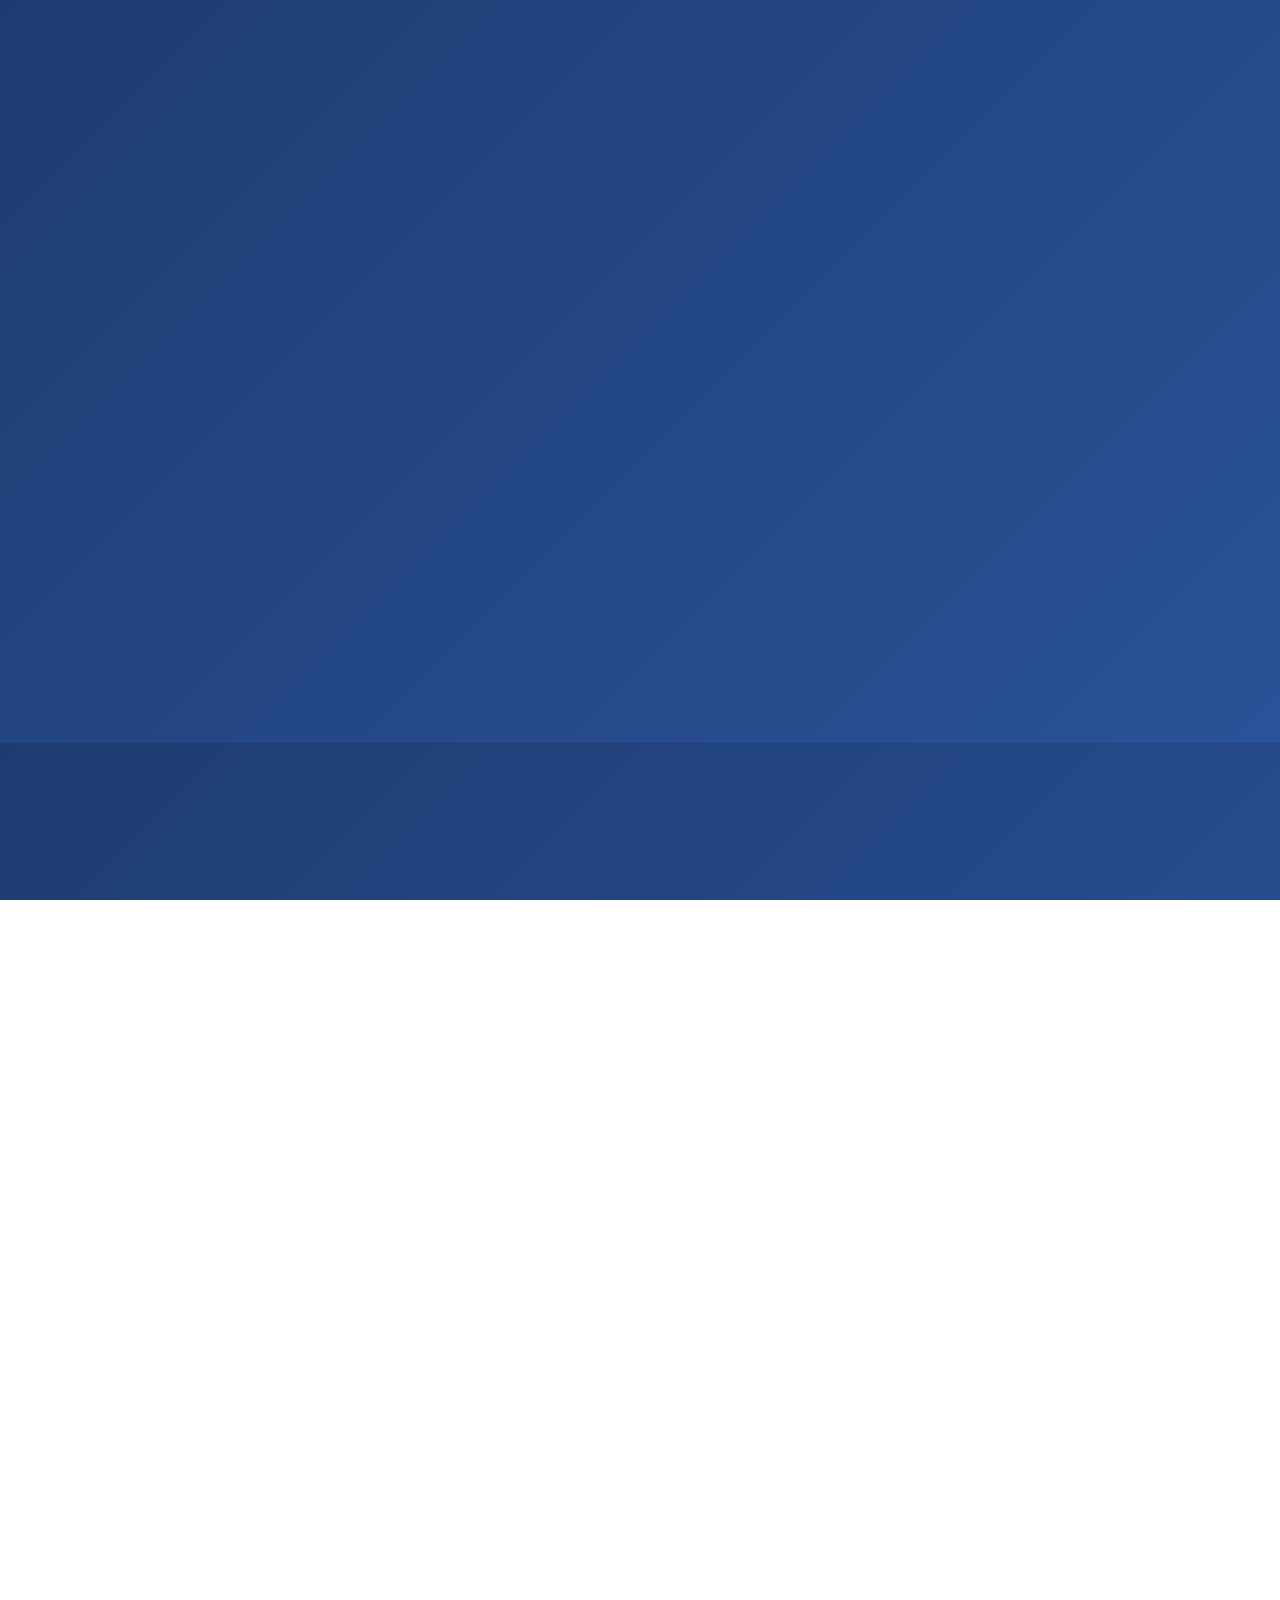
<file: stall.html>
<!DOCTYPE html>
<html>
<head>
    <title>Stall Details</title>
	<style>.new-badge {
    background: red;
    color: white;
    padding: 3px 6px;
    font-size: 11px;
    border-radius: 5px;
    margin-left: 5px;
}</style>
    <link rel="stylesheet" href="style.css">
</head>
<body>

<!-- 🔝 HEADER -->
<div class="stall-header">
    
    <!-- 🏠 HOME BUTTON -->
    <span class="home-link" onclick="goHome()">🏠 Home</span>
	 <div class="header-actions">
        <button onclick="goOrders()">📦 View Orders</button>
        <button onclick="goCart()">🛒 View Cart</button>
    </div>
    <img id="stallImage" class="banner-img">

    <div class="stall-header-info">
        <h1 id="stallName"></h1>
        <p id="stallLocation"></p>
        <p id="stallRating"></p>

        <a id="stallMap" target="_blank">
            <button>📍 Map</button>
        </a>
    </div>
</div>

<!-- 📑 TABS -->
<div class="tabs">
    <button class="active" onclick="showTab('overview', this)">Overview</button>
    <button onclick="showTab('menu', this)">Menu</button>
    <button onclick="showTab('quick', this)">Quick Info</button>
    <button onclick="showTab('services', this)">Services</button>
    <button onclick="showTab('photos', this)">Photos</button>
    <button onclick="showTab('reviews', this)">Reviews</button>
</div>
<!-- 📄 CONTENT -->

<!-- OVERVIEW -->
<div id="overview" class="tab-content">
    <h3>Overview</h3>
    <p>Fresh fish available daily 🐟</p>
	 <p id="ovLocation"></p>
    <p id="ovRating"></p>
    <p id="ovTime"></p>

    <h4>📞 Contact</h4>
    <p id="ovPhone"></p>

    <h4>🐟 Top Fish</h4>
    <div id="ovMenu"></div>
    <!-- 🗑 DELETE BUTTON -->
    <button id="deleteBtn" class="delete-btn" onclick="deleteStall()">
        Delete Stall 🗑️
    </button>
 

</div>

<div id="menu" class="tab-content" style="display:none;">
    <h3>🐟 Fish Menu</h3>
<div class="sort-container">
    <select id="menuSort" onchange="sortMenuItems()">
        <option value="default">Sort Menu</option>
        <option value="priceLow">Price Low → High</option>
        <option value="priceHigh">Price High → Low</option>
        <option value="name">Name (A → Z)</option>
        <option value="qty">Quantity</option>
        <option value="expire">Expiry Days</option>
        <option value="new">New Arrival</option>
    </select>
</div>
    <div class="menu-grid" id="menuContainer"></div>

    <!-- ✅ ONLY BUTTON FOR ADMIN -->
    <div id="adminMenuBox" style="display:none; margin-top:20px;">
        <button onclick="goAddFishPage()">➕ Add New Fish</button>
    </div>
</div>

<!-- QUICK INFO -->
<div id="quick" class="tab-content" style="display:none;">
    <h3>Quick Info</h3>
	   <!-- ✅ ADMIN BUTTON -->
    <button id="editQuickBtn" style="display:none;" onclick="editQuickInfo()">
        ✏ Edit Info
    </button>
    <div id="quickContainer"></div>
</div>

<!-- SERVICES -->
<div id="services" class="tab-content" style="display:none;">
    <h3>Services</h3>
    <p>✔ Fresh Fish</p>
    <p>✔ Cleaning Available</p>
    <p>✔ Home Delivery</p>
</div>

<!-- PHOTOS -->
<!-- PHOTOS -->
<div id="photos" class="tab-content" style="display:none;">
    <h3>📸 Photos</h3>

    <!-- 🔥 REQUIRED INPUT -->
    <input type="file" id="photoUpload" multiple hidden>

    <!-- 🎯 SELECT BUTTON -->
  <button id="chooseBtn" class="upload-btn" onclick="openUpload()">
    📂 Choose Images
</button>

<button id="uploadBtn" class="upload-btn" onclick="uploadPhoto()">
    ⬆ Upload Images
</button>
    <div id="photoGallery" class="photo-grid"></div>
</div> <!-- ✅ IMPORTANT: CLOSE PHOTOS DIV -->

<!-- REVIEWS -->
<div id="reviews" class="tab-content" style="display:none;">
    <h3>Reviews</h3>

    <div id="reviewsList"></div>

    <!-- USER INPUT -->
    <textarea id="reviewInput" placeholder="Write review..."></textarea>

    <div class="rating-box" id="ratingBox">
        <span class="star" onclick="rate(1)">★</span>
        <span class="star" onclick="rate(2)">★</span>
        <span class="star" onclick="rate(3)">★</span>
        <span class="star" onclick="rate(4)">★</span>
        <span class="star" onclick="rate(5)">★</span>
    </div>

    <button id="reviewBtn" onclick="addReview()">Submit</button>
</div>
<script src="stall.js"></script>
<!-- 🔍 IMAGE POPUP -->
<div id="imagePopup" class="image-popup">
    <span class="close-popup" onclick="closeImage()">❌</span>
    <img id="popupImg">
</div>
</body>
</html>
</file>
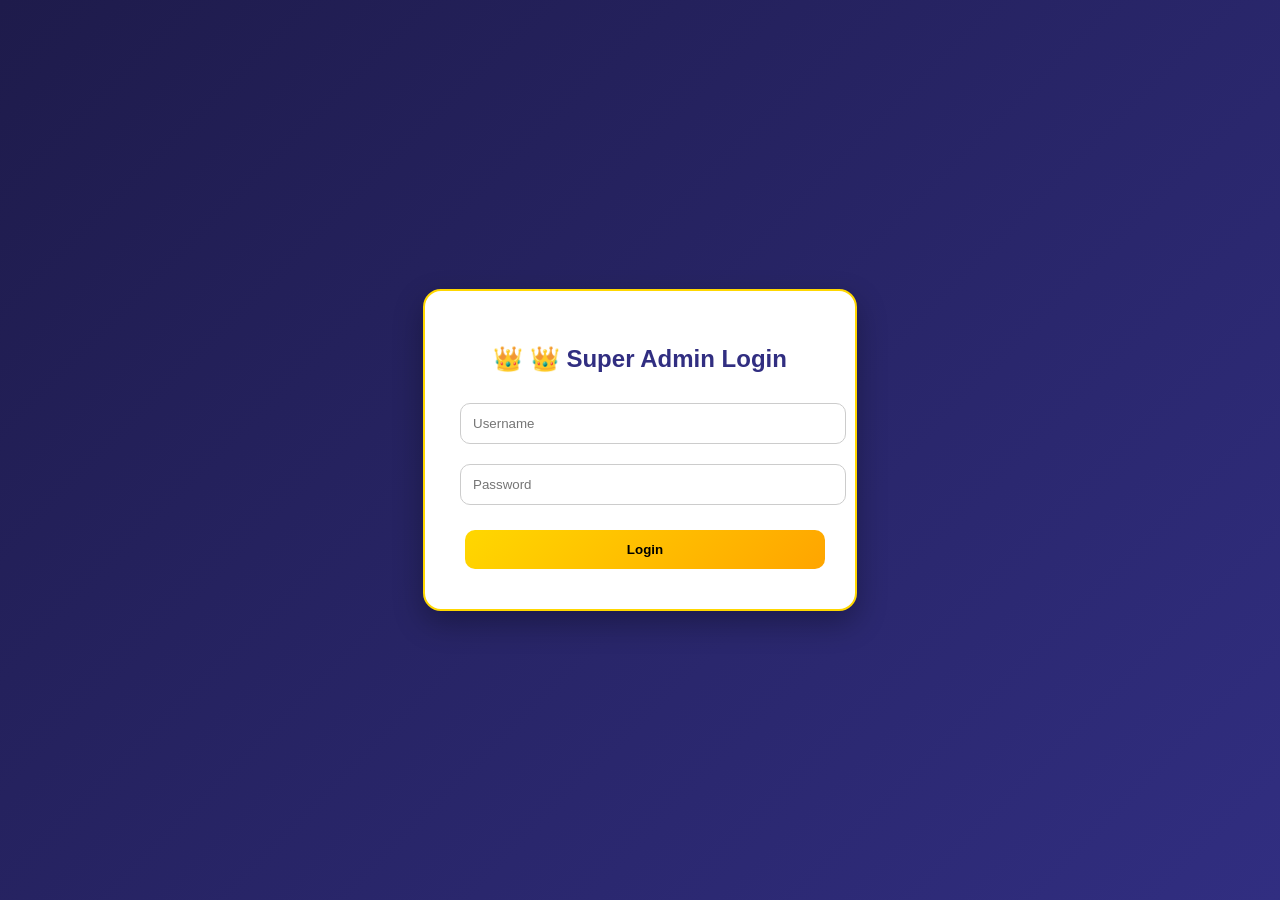
<file: super_admin_login.html>
<!DOCTYPE html>
<html>
<head>
    <title>Super Admin Login</title>
	<link rel="stylesheet" href="style.css">
</head>
<body class="super-admin-page">

<div class="super-admin-container">
   <h2>👑 Super Admin Login</h2>

    <input type="text" id="superUser" placeholder="Username">
    <input type="password" id="superPass" placeholder="Password">

    <button onclick="loginSuperAdmin()">Login</button>
</div>

<script>
function loginSuperAdmin() {

    let user = document.getElementById("superUser").value.trim().toLowerCase();
    let pass = document.getElementById("superPass").value.trim();

    if (user === "superadmin" && pass === "1234") {

        // ✅ DO NOT CLEAR EVERYTHING
        localStorage.removeItem("isLoggedIn");
        localStorage.removeItem("adminLoggedIn");

        localStorage.setItem("loginType", "superadmin");
        localStorage.setItem("superAdminLoggedIn", "true");

        alert("Super Admin Login Successful 👑");

        window.location.href = "index.html";

    } else {
        alert("Invalid credentials ❌");
    }
}
</script>

</body>
</html>
</file>
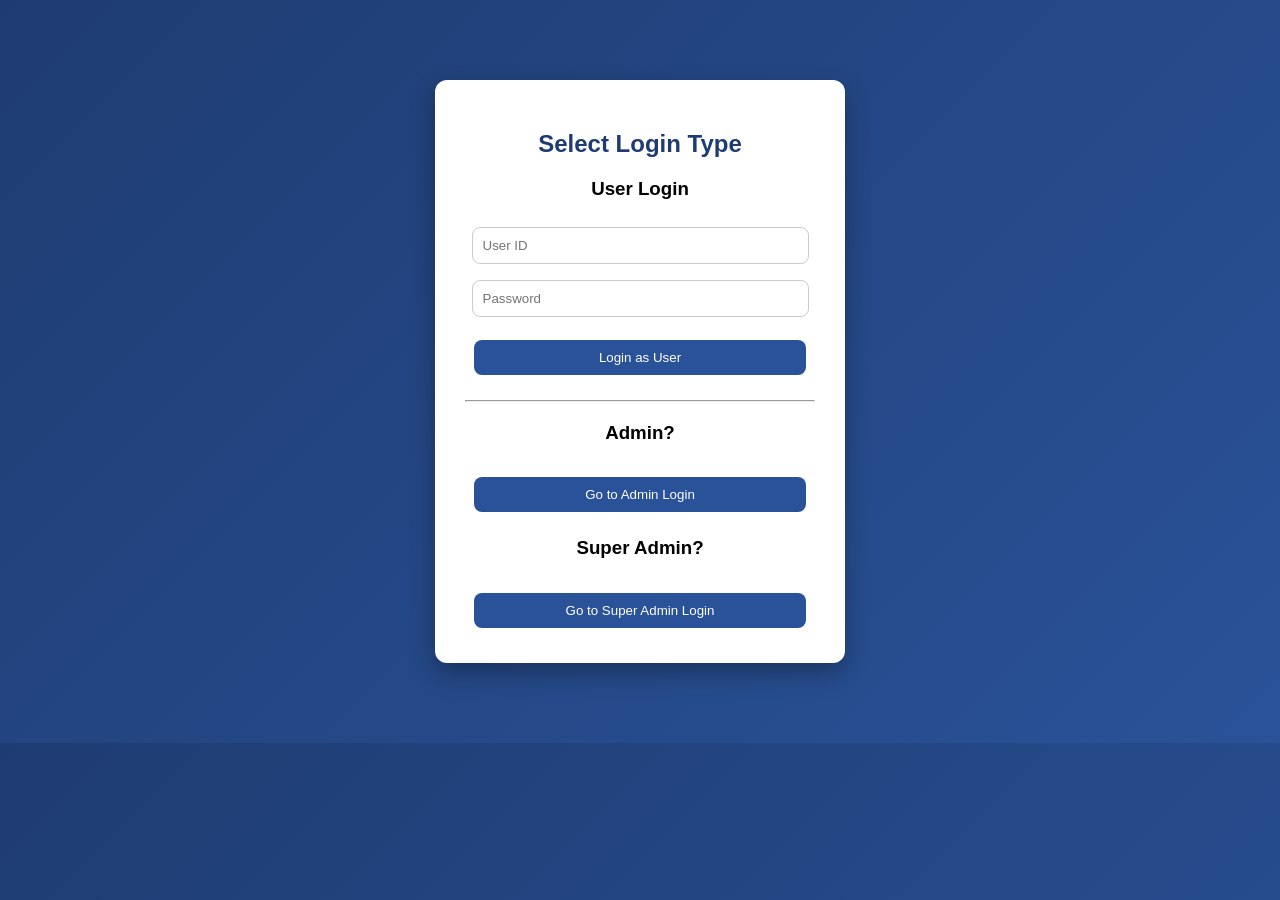
<file: userOrders.html>
<!DOCTYPE html>
<html>
<head>
    <title>Your Orders</title>
	<style>
       /* 🌐 COMMON BODY */
body {
font-family: Arial, sans-serif;
background: #f4f6f8;
margin: 0;
padding: 20px;
}

/* 🏷 PAGE TITLE */
h2 {
text-align: center;
color: #333;
margin-bottom: 20px;
}

/* 📦 ORDER CARD (COMMON FOR BOTH) */
.order-card {
background: #ffffff;
padding: 15px;
margin: 15px auto;
border-radius: 12px;
max-width: 500px;
box-shadow: 0 4px 10px rgba(0,0,0,0.1);
transition: transform 0.2s ease;
}

.order-card:hover {
transform: scale(1.02);
}

/* 🐟 ITEM TEXT */
.order-card p {
margin: 6px 0;
color: #444;
}

/* 👤 USER NAME (ADMIN PAGE) */
.order-user {
font-weight: bold;
color: #0077b6;
}

/* 📌 STATUS COMMON */
.status {
font-weight: bold;
margin-top: 10px;
}

/* ⏳ PENDING */
.status.pending {
color: orange;
}

/* ✅ CONFIRMED */
.status.confirmed {
color: green;
}

/* ❌ REJECTED (future use) */
.status.rejected {
color: red;
}

/* 🔘 BUTTONS */
button {
padding: 8px 12px;
border: none;
border-radius: 6px;
cursor: pointer;
margin-top: 10px;
}

/* ✅ CONFIRM BUTTON */
.confirm-btn {
background: #28a745;
color: white;
}

.confirm-btn:hover {
background: #218838;
}

/* ❌ REJECT BUTTON (optional future) */
.reject-btn {
background: #dc3545;
color: white;
}

.reject-btn:hover {
background: #c82333;
}

/* 📭 EMPTY MESSAGE */
.empty-msg {
text-align: center;
font-size: 18px;
color: #888;
}
.back-btn {
    display: block;
    margin: 10px auto 20px auto;
    padding: 10px 15px;
    background: #0077b6;
    color: white;
    border: none;
    border-radius: 8px;
    cursor: pointer;
}

.back-btn:hover {
    background: #023e8a;
}
    </style>
</head>
<body>

<h2>📦 Your Orders</h2>
	<button class="back-btn" onclick="goBack()">⬅ Back</button>
<div id="userOrders"></div>

<script src="userOrders.js"></script>

</body>
</html>
</file>
<file: style.css>
body {
    font-family: Arial;
    margin: 0;
    background: #f4f4f4;
}

.top-bar {
    display: flex;
    justify-content: flex-end;
    background: #023e8a;
    padding: 10px;
    gap: 10px;
}

.main-header {
    background: #0077b6;
    color: white;
    text-align: center;
    padding: 20px;
    position: relative;
}

.logo {
    position: absolute;
    left: 20px;
    top: 10px;
    width: 70px;
    height: 70px;
    border-radius: 50%;
    transition: 0.3s ease;
    animation: floatLogo 3s ease-in-out infinite;
}

.logo:hover {
    transform: scale(1.1);
    box-shadow: 0 0 15px #90e0ef;
}

@keyframes floatLogo {
    0% { transform: translateY(0px); }
    50% { transform: translateY(-5px); }
    100% { transform: translateY(0px); }
}

.main-content {
    padding: 15px;
}

.filter-bar {
    display: flex;
    gap: 20px;
    background: white;
    padding: 10px;
    border-radius: 10px;
}

.search-modern {
    display: inline-flex;
    align-items: center;
    background: white;
    padding: 20px;
    margin-top: 15px;
    margin-right: 555px;
    margin-left: 555px;
    margin-bottom: 15px;
    border-radius: 25px;
    box-shadow: 0 0 8px gray;
}

.search-modern input {
    border: none;
    outline: none;
}

.clear, .mic, .search-icon {
    margin-left: 8px;
    cursor: pointer;
}

.mic.active {
    background: green;
    border-radius: 50%;
    padding: 6px;
}

.listings {
    display: flex;
    flex-wrap: wrap;
    justify-content: center;
}

.card {
    background: white;
    margin: 10px;
    padding: 15px;
    width: 250px;
    text-align: center;
    box-shadow: 0 0 10px gray;
    transition: 0.3s;
}

.card:hover {
    transform: scale(1.05);
}

.card img {
    width: 100%;
    height: 150px;
    border-radius: 10px;
}

.order-btn {
    margin-top: 10px;
    padding: 10px;
    width: 100%;
    background: #25D366;
    color: white;
    border: none;
    border-radius: 5px;
}

footer {
    text-align: center;
    background: #0077b6;
    color: white;
    padding: 10px;
} 
.auth-container {
    width: 300px;
    margin: 100px auto;
    background: white;
    padding: 25px;
    border-radius: 10px;
    box-shadow: 0 0 10px gray;
    text-align: center;
}

.auth-container input {
    width: 100%;
    padding: 10px;
    margin: 10px 0;
    border-radius: 5px;
    border: 1px solid #ccc;
}

.auth-container button {
    width: 100%;
    padding: 10px;
    background: #0077b6;
    color: white;
    border: none;
    border-radius: 5px;
    cursor: pointer;
}
.main-header {
    background: #0077b6;
    color: white;
    padding: 20px;
    display: flex;
    align-items: center;
    justify-content: space-between;
}

.header-center {
    text-align: center;
    flex: 1;
}

.profile-box {
    width: 45px;
    height: 45px;
    background: white;
    color: #0077b6;
    border-radius: 50%;
    display: flex;
    align-items: center;
    justify-content: center;
    font-weight: bold;
    cursor: pointer;
    font-size: 18px;
}
.profile:hover {
    transform: scale(1.1);
    box-shadow: 0 0 15px #023e8a;
}
.profile {
    border: 2px solid #023e8a;
}
.profile-circle {
    width: 100px;
    height: 100px;
    background: #2196f3;
    color: white;
    font-size: 40px;
    display: flex;
    align-items: center;
    justify-content: center;
    border-radius: 50%;
    margin: 20px auto;
}
.home-link {
    color: white;
    font-size: 16px;
    cursor: pointer;
    position: relative;
    margin-right: 10px;
}

/* underline effect */
.home-link::after {
    content: "";
    position: absolute;
    width: 20%;
    height: 2px;
    background: white;
    left: 0;
    bottom: -3px;
    transition: 0.3s;
}

.home-link:hover::after {
    width: 100%;
}

.stall-container {
    width: 400px;
    margin: auto;
    background: white;
    padding: 20px;
    border-radius: 10px;
    box-shadow: 0 0 10px gray;
}

.stall-img {
    width: 100%;
    height: 200px;
    border-radius: 10px;
}

textarea {
    width: 100%;
    height: 80px;
    margin-top: 10px;
}
.tabs {
    display: flex;
    justify-content: space-around;
    margin: 15px 0;
}

.tabs button {
    padding: 10px;
    border: none;
    background: #0077b6;
    color: white;
    border-radius: 5px;
    cursor: pointer;
}

.tab-content {
    margin-top: 15px;
}

.stall-img {
    width: 100%;
    height: 250px;
    border-radius: 10px;
}
.stall-page {
    padding: 20px;
    text-align: center;
}

.stall-main-img {
    width: 300px;
    height: 200px;
    border-radius: 10px;
}

/* OPTIONS */
.stall-options {
    margin-top: 15px;
    display: flex;
    justify-content: center;
    gap: 30px;
}

/* TEXT LINKS */
.tab-link {
    cursor: pointer;
    position: relative;
    font-size: 18px;
}

/* underline animation */
.tab-link::after {
    content: "";
    position: absolute;
    width: 0%;
    height: 2px;
    background: #90e0ef;
    left: 0;
    bottom: -5px;
    transition: 0.3s;
}

.tab-link:hover::after,
.tab-link.active::after {
    width: 100%;
}
.star {
    font-size: 25px;
    cursor: pointer;
    color: gray;
}

.star.active {
    color: gold;
}

.rating-box {
    margin: 10px 0;
}
.home-link {
    cursor: pointer;
    position: relative;
    font-size: 16px;
}

/* underline effect */
.home-link::after {
    content: "";
    position: absolute;
    width: 0%;
    height: 2px;
    background: #90e0ef;
    left: 0;
    bottom: -3px;
    transition: 0.3s;
}

.home-link:hover::after {
    width: 100%;
}
body {
    font-family: Arial;
    margin: 0;
    background: #f4f4f4;
}

.top-bar {
    display: flex;
    justify-content: flex-end;
    background: #023e8a;
    padding: 10px;
    gap: 10px;
}

.main-header {
    background: #0077b6;
    color: white;
    text-align: center;
    padding: 20px;
    position: relative;
}

.logo {
    position: absolute;
    left: 20px;
    top: 10px;
    width: 70px;
    height: 70px;
    border-radius: 50%;
    transition: 0.3s ease;
    animation: floatLogo 3s ease-in-out infinite;
}

.logo:hover {
    transform: scale(1.1);
    box-shadow: 0 0 15px #90e0ef;
}

/* popup background */
.logo-popup {
    display: none;
    position: fixed;
    top: 0;
    left: 0;
    width: 100%;
    height: 100%;
    background: rgba(0,0,0,0.7);
    justify-content: center;
    align-items: center;
    z-index: 999;
}

/* show popup */
.logo-popup.active {
    display: flex;
}

/* big logo */
.big-logo {
    width: 250px;
    border-radius: 50%;
    background: white;
    padding: 10px;
}

/* close button */
.close-btn {
    position: absolute;
    top: 20px;
    right: 30px;
    font-size: 25px;
    color: white;
    cursor: pointer;
}
@keyframes floatLogo {
    0% { transform: translateY(0px); }
    50% { transform: translateY(-5px); }
    100% { transform: translateY(0px); }
}

.main-content {
    padding: 15px;
}

.filter-bar {
    display: flex;
    gap: 20px;
    background: white;
    padding: 10px;
    border-radius: 10px;
}

.search-modern {
    display: inline-flex;
    align-items: center;
    background: white;
    padding: 20px;
    margin-top: 15px;
    margin-right: 555px;
    margin-left: 555px;
    margin-bottom: 15px;
    border-radius: 25px;
    box-shadow: 0 0 8px gray;
}

.search-modern input {
    border: none;
    outline: none;
}

.clear, .mic, .search-icon {
    margin-left: 8px;
    cursor: pointer;
}

.mic.active {
    background: green;
    border-radius: 50%;
    padding: 6px;
}

.listings {
    display: flex;
    flex-wrap: wrap;
    justify-content: center;
}

.card {
    background: white;
    margin: 10px;
    padding: 15px;
    width: 250px;
    text-align: center;
    box-shadow: 0 0 10px gray;
    transition: 0.3s;
}

.card:hover {
    transform: scale(1.05);
}

.card img {
    width: 100%;
    height: 150px;
    border-radius: 10px;
}

.order-btn {
    margin-top: 10px;
    padding: 10px;
    width: 100%;
    background: #25D366;
    color: white;
    border: none;
    border-radius: 5px;
}

footer {
    text-align: center;
    background: #0077b6;
    color: white;
    padding: 10px;
} 
.auth-container {
    width: 300px;
    margin: 100px auto;
    background: white;
    padding: 25px;
    border-radius: 10px;
    box-shadow: 0 0 10px gray;
    text-align: center;
}

.auth-container input {
    width: 100%;
    padding: 10px;
    margin: 10px 0;
    border-radius: 5px;
    border: 1px solid #ccc;
}

.auth-container button {
    width: 100%;
    padding: 10px;
    background: #0077b6;
    color: white;
    border: none;
    border-radius: 5px;
    cursor: pointer;
}
.main-header {
    background: #0077b6;
    color: white;
    padding: 20px;
    display: flex;
    align-items: center;
    justify-content: space-between;
}

.header-center {
    text-align: center;
    flex: 1;
}

.profile-box {
    width: 45px;
    height: 45px;
    background: white;
    color: #0077b6;
    border-radius: 50%;
    display: flex;
    align-items: center;
    justify-content: center;
    font-weight: bold;
    cursor: pointer;
    font-size: 18px;
}
.profile:hover {
    transform: scale(1.1);
    box-shadow: 0 0 15px #023e8a;
}
.profile {
    border: 2px solid #023e8a;
}
.home-link {
    color: white;
    font-size: 16px;
    cursor: pointer;
    position: relative;
    margin-right: 10px;
}

/* underline effect */
.home-link::after {
    content: "";
    position: absolute;
    width: 20%;
    height: 2px;
    background: white;
    left: 0;
    bottom: -3px;
    transition: 0.3s;
}

.home-link:hover::after {
    width: 100%;
}

.stall-container {
    width: 400px;
    margin: auto;
    background: white;
    padding: 20px;
    border-radius: 10px;
    box-shadow: 0 0 10px gray;
}

.stall-img {
    width: 100%;
    height: 200px;
    border-radius: 10px;
}

textarea {
    width: 100%;
    height: 80px;
    margin-top: 10px;
}
.tabs {
    display: flex;
    justify-content: space-around;
    margin: 15px 0;
}

.tabs button {
    padding: 10px;
    border: none;
    background: #0077b6;
    color: white;
    border-radius: 5px;
    cursor: pointer;
}

.tab-content {
    margin-top: 15px;
}

.stall-img {
    width: 100%;
    height: 250px;
    border-radius: 10px;
}
.stall-page {
    padding: 20px;
    text-align: center;
}

.stall-main-img {
    width: 300px;
    height: 200px;
    border-radius: 10px;
}

/* OPTIONS */
.stall-options {
    margin-top: 15px;
    display: flex;
    justify-content: center;
    gap: 30px;
}

/* TEXT LINKS */
.tab-link {
    cursor: pointer;
    position: relative;
    font-size: 18px;
}

/* underline animation */
.tab-link::after {
    content: "";
    position: absolute;
    width: 0%;
    height: 2px;
    background: #90e0ef;
    left: 0;
    bottom: -5px;
    transition: 0.3s;
}

.tab-link:hover::after,
.tab-link.active::after {
    width: 100%;
}
.star {
    font-size: 25px;
    cursor: pointer;
    color: gray;
}

.star.active {
    color: gold;
}

.rating-box {
    margin: 10px 0;
}
.home-link {
    cursor: pointer;
    position: relative;
    font-size: 16px;
}

/* underline effect */
.home-link::after {
    content: "";
    position: absolute;
    width: 0%;
    height: 2px;
    background: #90e0ef;
    left: 0;
    bottom: -3px;
    transition: 0.3s;
}

.home-link:hover::after {
    width: 100%;
}
body {
    font-family: Arial;
    margin: 0;
    background: #f4f4f4;
}

.top-bar {
    display: flex;
    justify-content: flex-end;
    background: #023e8a;
    padding: 10px;
    gap: 10px;
}

.main-header {
    background: #0077b6;
    color: white;
    text-align: center;
    padding: 20px;
    position: relative;
}

.logo {
    position: absolute;
    left: 20px;
    top: 10px;
    width: 70px;
    height: 70px;
    border-radius: 50%;
    transition: 0.3s ease;
    animation: floatLogo 3s ease-in-out infinite;
}

.logo:hover {
    transform: scale(1.1);
    box-shadow: 0 0 15px #90e0ef;
}

@keyframes floatLogo {
    0% { transform: translateY(0px); }
    50% { transform: translateY(-5px); }
    100% { transform: translateY(0px); }
}

.main-content {
    padding: 15px;
}

.filter-bar {
    display: flex;
    gap: 20px;
    background: white;
    padding: 10px;
    border-radius: 10px;
}

.search-modern {
    display: inline-flex;
    align-items: center;
    background: white;
    padding: 20px;
    margin-top: 15px;
    margin-right: 555px;
    margin-left: 555px;
    margin-bottom: 15px;
    border-radius: 25px;
    box-shadow: 0 0 8px gray;
}

.search-modern input {
    border: none;
    outline: none;
}

.clear, .mic, .search-icon {
    margin-left: 8px;
    cursor: pointer;
}
.mic {
    position: relative;
    width: 40px;
    height: 40px;
    cursor: pointer;
}

/* main circle */
.mic-circle {
    width: 100%;
    height: 100%;
    background: #4285F4; /* Google blue */
    border-radius: 50%;
    display: inline-block;
    position: relative;
}

/* mic icon inside */
.mic-circle::after {
    content: "🎤";
    position: absolute;
    top: 7px;
    left: 10px;
    font-size: 20px;
}

/* pulse animation */
.mic.active .mic-circle {
    animation: pulse 1s infinite;
}

/* outer glow */
.mic.active::before {
    content: "";
    position: absolute;
    width: 60px;
    height: 60px;
    background: rgba(66,133,244,0.3);
    border-radius: 50%;
    top: -10px;
    left: -10px;
    animation: ripple 1.2s infinite;
}

@keyframes pulse {
    0% { transform: scale(1); }
    50% { transform: scale(1.1); }
    100% { transform: scale(1); }
}

@keyframes ripple {
    0% {
        transform: scale(0.8);
        opacity: 1;
    }
    100% {
        transform: scale(1.5);
        opacity: 0;
    }
}

.listings {
    display: flex;
    flex-wrap: wrap;
    justify-content: center;
}

.card {
    background: white;
    margin: 10px;
    padding: 15px;
    width: 250px;
    text-align: center;
    box-shadow: 0 0 10px gray;
    transition: 0.3s;
}

.card:hover {
    transform: scale(1.05);
}

.card img {
    width: 100%;
    height: 150px;
    border-radius: 10px;
}

.order-btn {
    margin-top: 10px;
    padding: 10px;
    width: 100%;
    background: #25D366;
    color: white;
    border: none;
    border-radius: 5px;
}

footer {
    text-align: center;
    background: #0077b6;
    color: white;
    padding: 10px;
} 
.auth-container {
    width: 300px;
    margin: 100px auto;
    background: white;
    padding: 25px;
    border-radius: 10px;
    box-shadow: 0 0 10px gray;
    text-align: center;
}

.auth-container input {
    width: 100%;
    padding: 10px;
    margin: 10px 0;
    border-radius: 5px;
    border: 1px solid #ccc;
}

.auth-container button {
    width: 100%;
    padding: 10px;
    background: #0077b6;
    color: white;
    border: none;
    border-radius: 5px;
    cursor: pointer;
}
.main-header {
    background: #0077b6;
    color: white;
    padding: 20px;
    display: flex;
    align-items: center;
    justify-content: space-between;
}

.header-center {
    text-align: center;
    flex: 1;
}

.profile-box {
    width: 45px;
    height: 45px;
    background: white;
    color: #0077b6;
    border-radius: 50%;
    display: flex;
    align-items: center;
    justify-content: center;
    font-weight: bold;
    cursor: pointer;
    font-size: 18px;
}
.profile:hover {
    transform: scale(1.1);
    box-shadow: 0 0 15px #023e8a;
}
.profile {
    border: 2px solid #023e8a;
}
.home-link {
    color: white;
    font-size: 16px;
    cursor: pointer;
    position: relative;
    margin-right: 10px;
}

/* underline effect */
.home-link::after {
    content: "";
    position: absolute;
    width: 20%;
    height: 2px;
    background: white;
    left: 0;
    bottom: -3px;
    transition: 0.3s;
}

.home-link:hover::after {
    width: 100%;
}

.stall-container {
    width: 400px;
    margin: auto;
    background: white;
    padding: 20px;
    border-radius: 10px;
    box-shadow: 0 0 10px gray;
}

.stall-img {
    width: 100%;
    height: 200px;
    border-radius: 10px;
}

textarea {
    width: 100%;
    height: 80px;
    margin-top: 10px;
}


.tab-content {
    margin-top: 15px;
}

.stall-img {
    width: 100%;
    height: 250px;
    border-radius: 10px;
}
.stall-page {
    background: #caf0f8;
    width: 400px;
    margin: 30px auto;
    padding: 20px;
    border-radius: 12px;
    box-shadow: 0 0 15px rgba(0,0,0,0.2);
}

.stall-main-img {
    width: 300px;
    height: 200px;
    border-radius: 10px;
}

/* OPTIONS */
.stall-options {
    margin-top: 15px;
    display: flex;
    justify-content: center;
    gap: 30px;
}

/* TEXT LINKS */
.tab-link {
    cursor: pointer;
    position: relative;
    font-size: 18px;
}

/* underline animation */
.tab-link::after {
    content: "";
    position: absolute;
    width: 0%;
    height: 2px;
    background: #90e0ef;
    left: 0;
    bottom: -5px;
    transition: 0.3s;
}

.tab-link:hover::after,
.tab-link.active::after {
    width: 100%;
}
.star {
    font-size: 25px;
    cursor: pointer;
    color: gray;
}

.star.active {
    color: gold;
}

.rating-box {
    margin: 10px 0;
}





.stall-header {
    background: #0077b6;
    padding: 10px 20px;
}

.home-link {
    color: white;
    background: light-blue;
    font-weight: bold;
}

/* underline animation */
.home-link::after {
    content: "";
    position: absolute;
    width: 0%;
    height: 2px;
    background: #90e0ef;
    left: 0;
    bottom: -3px;
    transition: 0.3s;
}

.home-link:hover::after {
    width: 100%;
}

/* ===== ADMIN PAGE ONLY ===== */
.admin-page {
    font-family: 'Segoe UI', sans-serif;
    background: linear-gradient(135deg, #1e3c72, #2a5298);
    margin: 0;
    padding: 0;
}

/* container */
.admin-page .container {
    background: #fff;
    padding: 30px;
    border-radius: 12px;
    width: 350px;
    margin: 80px auto;
    box-shadow: 0 10px 25px rgba(0,0,0,0.3);
    text-align: center;
    animation: fadeIn 0.5s ease-in-out;
}

/* heading */
.admin-page h2 {
    color: #1e3c72;
    margin-bottom: 20px;
    text-align: center;
}

/* inputs */
.admin-page input {
    width: 90%;
    padding: 10px;
    margin: 8px 0;
    border-radius: 8px;
    border: 1px solid #ccc;
    outline: none;
}

.admin-page input:focus {
    border-color: #2a5298;
    box-shadow: 0 0 6px rgba(42,82,152,0.5);
}

/* button */
.admin-page button {
    width: 95%;
    padding: 10px;
    margin-top: 15px;
    border: none;
    border-radius: 8px;
    background: #2a5298;
    color: white;
    cursor: pointer;
}

.admin-page button:hover {
    background: #1e3c72;
}

/* links */
.admin-page a {
    color: #2a5298;
}

/* dashboard box */
.admin-page #adminDetails {
    background: #fff;
    padding: 20px;
    border-radius: 10px;
    width: 350px;
    margin: 20px auto;
}

/* logout button */
.admin-page .logout-btn {
    background: red;
    width: 200px;
    display: block;
    margin: 20px auto;
}

.admin-page .logout-btn:hover {
    background: darkred;
}

/* animation */
@keyframes fadeIn {
    from {opacity:0; transform:translateY(20px);}
    to {opacity:1; transform:translateY(0);}
}
.admin-page .admin-profile {
    text-align: center;
    margin-top: 20px;
}

.admin-page .admin-circle {
    width: 80px;
    height: 80px;
    background: #2a5298;
    color: white;
    font-size: 32px;
    font-weight: bold;
    border-radius: 50%;
    display: flex;
    align-items: center;
    justify-content: center;
    margin: 10px auto;
}

.admin-page #adminName {
    color: white;
    margin-top: 10px;
}
.profile-box {
    display: flex;
    flex-direction: column;
    align-items: center;
    justify-content: center;
    background: white;
    color: #2a5298;
    width: 40px;
    height: 40px;
    border-radius: 50%;
    font-weight: bold;
    cursor: pointer;
    position: relative;
}
.admin-profile {
    text-align: center;
    margin-top: 20px;
}

.admin-circle {
    width: 90px;
    height: 90px;
    background: #2a5298;
    color: white;
    font-size: 36px;
    border-radius: 50%;
    display: flex;
    align-items: center;
    justify-content: center;
    margin: auto;
}
#profileLetter {
    font-size: 16px;
}

#profileRole {
    position: absolute;
    top: 45px;
    font-size: 12px;
    color: black;
}
.delete-btn {
    background: red;
    color: white;
    border: none;
    padding: 8px 12px;
    border-radius: 6px;
    cursor: pointer;
}

/* 👑 SUPER ADMIN LOGIN PAGE ONLY */

body.super-admin-page {
    background: linear-gradient(135deg, #1e1b4b, #312e81);
    font-family: Arial, sans-serif;
    display: flex;
    justify-content: center;
    align-items: center;
    height: 100vh;
}

/* 👑 CONTAINER */
.super-admin-container {
    background: #fff;
    padding: 35px;
    width: 360px;
    border-radius: 18px;
    box-shadow: 0 12px 30px rgba(0,0,0,0.3);
    text-align: center;
    border: 2px solid gold;
}

/* 👑 TITLE */
.super-admin-container h2 {
    margin-bottom: 20px;
    color: #312e81;
}

/* 🧾 INPUT */
.super-admin-container input {
    width: 100%;
    padding: 12px;
    margin: 10px 0;
    border: 1px solid #ccc;
    border-radius: 10px;
    outline: none;
    transition: 0.3s;
}

/* ✨ FOCUS */
.super-admin-container input:focus {
    border-color: gold;
    box-shadow: 0 0 6px gold;
}

/* 🔘 BUTTON */
.super-admin-container button {
    width: 100%;
    padding: 12px;
    margin-top: 15px;
    background: linear-gradient(135deg, gold, orange);
    color: black;
    border: none;
    border-radius: 10px;
    font-weight: bold;
    cursor: pointer;
    transition: 0.3s;
}

/* 🔥 HOVER */
.super-admin-container button:hover {
    transform: scale(1.05);
    background: linear-gradient(135deg, orange, gold);
}

/* 👑 ICON STYLE */
.super-admin-container h2::before {
    content: "👑 ";
}

/* 🌐 FULL PAGE */
body {
    margin: 0;
    font-family: Arial;
}

/* 🔝 HEADER */
.stall-header {
    display: flex;
    gap: 20px;
    padding: 20px;
    background: #f8f8f8;
}

.banner-img {
    width: 50%;
    height: 250px;
    object-fit: cover;
    border-radius: 10px;
}

.stall-header-info {
    flex: 1;
}

/* 📑 TABS */
/* 📑 TABS BAR */
.tabs {
    display: flex;
    gap: 10px;
    padding: 15px;
    background: #ffffff;
    border-bottom: 2px solid #ddd;
	position: sticky;
    top: 0;
    z-index: 10;
}

/* 🔘 TAB BUTTON */
.tabs button {
    padding: 10px 18px;
    border: none;
    background: #f1f1f1;
    border-radius: 6px;
    cursor: pointer;
    font-weight: bold;
    color: #333;
    transition: 0.3s;
}

/* 🔥 HOVER */
.tabs button:hover {
    background: #dbeafe;
}

/* ✅ ACTIVE TAB */
.tabs button.active {
    background: #2563eb;
    color: white;
}

/* 📄 CONTENT */
.tab-content {
    padding: 20px;
}

/* 🍽️ MENU */
.menu-grid {
    display: flex;
    gap: 15px;
}

.menu-card {
    width: 150px;
    text-align: center;
}

.menu-card img {
    width: 100%;
    border-radius: 10px;
}

/* 📸 PHOTO TAB */
#photos input {
    margin: 10px 0;
    padding: 8px;
    border: 1px solid #ccc;
    display: block;
}

/* 📷 GRID */
.photo-grid {
    display: flex;
    flex-wrap: wrap;
    gap: 10px;
}

/* 📷 IMAGE STYLE */
.photo-grid img {
    width: 150px;
    height: 120px;
    object-fit: cover;
    border-radius: 10px;
}

/* ⭐ REVIEWS */
.rating-box span {
    font-size: 25px;
    cursor: pointer;
}
.upload-btn {
    background: #2563eb;
    color: white;
    padding: 10px 15px;
    border: none;
    border-radius: 8px;
    cursor: pointer;
    margin-bottom: 15px;
    font-weight: bold;
    transition: 0.3s;
}

.upload-btn:hover {
    background: #1e40af;
    transform: scale(1.05);
}

.menu-grid {
    display: grid;
    grid-template-columns: repeat(auto-fit, minmax(30px, 1fr));
    gap: 5px;          /* 🔥 reduce from 20px/25px → 10px */
    padding: 10px;
}

.menu-card {
    background: #fff;
    border-radius: 15px;
    padding: 10px;              /* 🔥 more padding = bigger box */
    box-shadow: 0 6px 15px rgba(0,0,0,0.15);
    text-align: center;
    min-height: 420px;          /* 🔥 fixed height for bigger card */
}

.menu-card img {
    width: 100%;
    height: 200px;              /* 🔥 bigger image */
    object-fit: cover;
    border-radius: 12px;
}

.menu-card h4 {
    margin: 12px 0 8px;
    color: #0077b6;
    font-size: 18px;            /* 🔥 bigger title */
}

.menu-card p {
    margin: 6px 0;
    font-size: 15px;            /* 🔥 slightly bigger text */
}

.desc {
    font-size: 14px;
    color: #555;
}
/* 🔍 POPUP BACKGROUND */
.image-popup {
    display: none;
    position: fixed;
    top: 0;
    left: 0;
    width: 100%;
    height: 100%;
    background: rgba(0,0,0,0.8);
    justify-content: center;
    align-items: center;
    z-index: 999;
}

/* 🖼 BIG IMAGE */
.image-popup img {
    max-width: 80%;
    max-height: 80%;
    border-radius: 10px;
}

/* ❌ CLOSE BUTTON */
.close-popup {
    position: absolute;
    top: 20px;
    right: 30px;
    font-size: 25px;
    color: white;
    cursor: pointer;
}
#quickContainer button {
    padding: 10px 15px;
    border: none;
    border-radius: 8px;
    background: #2563eb;
    color: white;
    cursor: pointer;
    margin-top: 5px;
}
.star {
    font-size: 25px;
    cursor: pointer;
    color: gray;
}

.star.active {
    color: gold;
}
.tab-content {
    margin-bottom: 25px;
}

/* ➕ ADD BUTTON */
#adminMenuBox button {
    background: linear-gradient(135deg, #00b4d8, #0077b6);
    color: white;
    border: none;
    padding: 10px 18px;
    border-radius: 25px;
    font-size: 15px;
    cursor: pointer;
    transition: 0.3s;
}

/* 🔥 ADMIN BOX */
#adminMenuBox {
    text-align: center;
    margin-top: 20px;
}
#adminMenuBox button:hover {
    background: linear-gradient(135deg, #0077b6, #023e8a);
    transform: scale(1.05);
}

/* ========================= */
/* 📄 ADD FISH PAGE DESIGN */
/* ========================= */

.add-container {
    width: 90%;
    max-width: 400px;
    margin: 40px auto;
    background: #ffffff;
    padding: 25px;
    border-radius: 15px;
    box-shadow: 0 5px 15px rgba(0,0,0,0.15);
    text-align: center;
}

/* INPUTS */
.add-container input,
.add-container textarea {
    width: 100%;
    padding: 10px;
    margin: 8px 0;
    border-radius: 8px;
    border: 1px solid #ccc;
    outline: none;
    font-size: 14px;
}

/* TEXTAREA */
.add-container textarea {
    resize: none;
    height: 80px;
}

/* BUTTONS */
.add-container button {
    width: 100%;
    padding: 12px;
    margin-top: 10px;
    border: none;
    border-radius: 25px;
    background: #0077b6;
    color: white;
    font-size: 15px;
    cursor: pointer;
    transition: 0.3s;
}

.add-container button:hover {
    background: #023e8a;
}

/* 🔙 BACK BUTTON */
.back-btn {
    background: #adb5bd !important;
}

.back-btn:hover {
    background: #6c757d !important;
}
@media (max-width: 600px) {
    .menu-card img {
        height: 120px;
    }

    .add-container {
        margin: 20px auto;
    }
}
.rating-box {
    margin: 10px 0;
}

.star {
    font-size: 25px;
    cursor: pointer;
    color: #ccc;
}

.star.active {
    color: gold;
}
/* ========================= */
/* 📄 ADD FISH PAGE (ISOLATED) */
/* ========================= */

body.add-fish-page {
    background: linear-gradient(135deg, #caf0f8, #ade8f4);
}

/* 📦 MAIN BOX */
.add-container {
    width: 90%;
    max-width: 420px;
    margin: 60px auto;
    background: #ffffff;
    padding: 25px;
    border-radius: 15px;
    box-shadow: 0 8px 20px rgba(0,0,0,0.2);
    text-align: center;
}

/* 🧾 TITLE */
.add-container h2 {
    color: #0077b6;
    margin-bottom: 15px;
}

/* INPUTS */
.add-container input,
.add-container textarea {
    width: 100%;
    padding: 10px;
    margin: 8px 0;
    border-radius: 8px;
    border: 1px solid #ccc;
    outline: none;
    transition: 0.3s;
}

/* FOCUS EFFECT */
.add-container input:focus,
.add-container textarea:focus {
    border-color: #0077b6;
    box-shadow: 0 0 6px rgba(0,119,182,0.3);
}

/* TEXTAREA */
.add-container textarea {
    height: 80px;
    resize: none;
}

/* BUTTON */
.add-container button {
    width: 100%;
    padding: 12px;
    margin-top: 10px;
    border: none;
    border-radius: 25px;
    background: linear-gradient(135deg, #00b4d8, #0077b6);
    color: white;
    font-size: 15px;
    cursor: pointer;
    transition: 0.3s;
}

/* HOVER */
.add-container button:hover {
    background: linear-gradient(135deg, #0077b6, #023e8a);
    transform: scale(1.03);
}

/* BACK BUTTON */
.add-container .back-btn {
    background: #adb5bd;
}

.add-container .back-btn:hover {
    background: #6c757d;
}

/* MOBILE */
@media (max-width: 600px) {
    .add-container {
        margin: 30px auto;
    }
}
.menu-card button {
    margin: 5px;
    padding: 6px 10px;
    border: none;
    border-radius: 6px;
    cursor: pointer;
}

.menu-card button:first-child {
    background: #ffc107; /* edit */
}

.menu-card button:last-child {
    background: red; /* delete */
    color: white;
}
button {
    padding: 8px 12px;
    margin: 5px;
    border: none;
    background: #0077b6;
    color: white;
    border-radius: 6px;
}


/* ✏ EDIT */
.edit-btn {
    background: #ffc107;
    color: black;
}

/* 🗑 DELETE */
.delete-btn {
    background: red;
    color: white;
}

/* 🛒 CART */
.cart-btn {
    background: #28a745;
    color: white;
}
.stall-header {
    position: relative;
}

/* 🔥 RIGHT TOP BUTTONS */
.header-actions {
    position: absolute;
    top: 15px;
    right: 20px;

    display: flex;
    gap: 10px;
}

.header-actions button {
    background: #0077b6;
    color: white;
    border: none;
    padding: 6px 12px;
    border-radius: 6px;
    cursor: pointer;
    font-weight: bold;
}

.header-actions button:hover {
    background: #023e8a;
}
/* 🔽 MENU SORT DROPDOWN */
#menuSort {
    padding: 8px 12px;
    border-radius: 8px;
    border: 1px solid #ccc;
    font-size: 14px;
    background: #fff;
    cursor: pointer;
    outline: none;
    margin-bottom: 15px;
    transition: 0.3s;
}

/* ✨ HOVER EFFECT */
#menuSort:hover {
    border-color: #007bff;
}

/* 🔥 FOCUS EFFECT */
#menuSort:focus {
    border-color: #007bff;
    box-shadow: 0 0 5px rgba(0,123,255,0.5);
}
</file>
